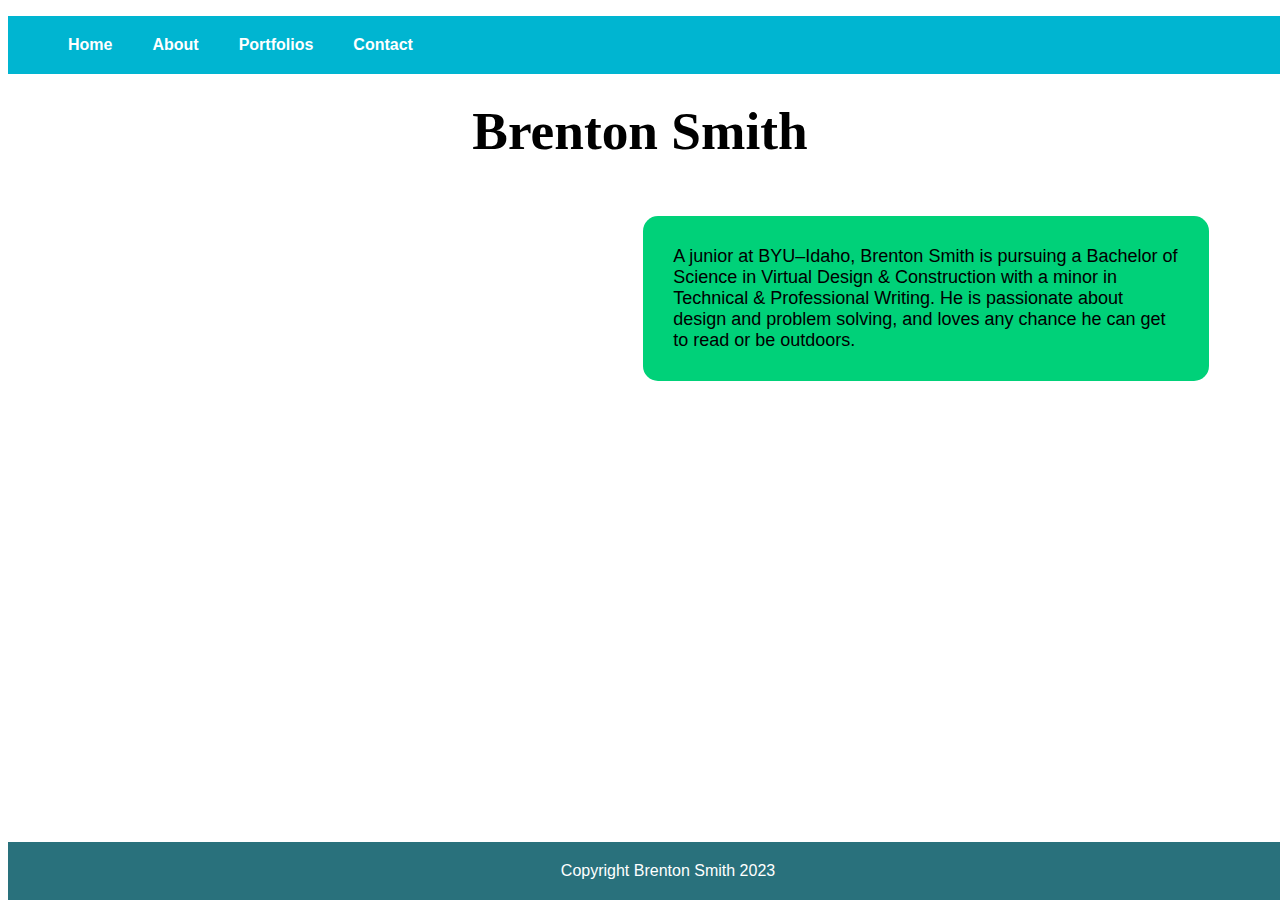
<file: index.html>
<!doctype html>
<html>
<head>
<meta charset="utf-8">
<title>index</title>
<link href="styles.css" rel="stylesheet" type="text/css">
</head>

<body>
	
	<nav>
		<ul class="navlist">
			<li class="navlistitem"><a href="index.html">Home</a></li>
			<li class="navlistitem"><a href="about.html">About</a></li>
			<li class="navlistitem"><a href="portfolios.html">Portfolios</a></li>
			<li class="navlistitem"><a href="contact.html">Contact</a></li>
		</ul>
	</nav>
	
	<h1 class="title">Brenton Smith</h1>
	
	
	
	<p class="blurb">A junior at BYU–Idaho, Brenton Smith is pursuing a Bachelor of Science in Virtual Design & Construction with a minor in Technical & Professional Writing. He is passionate about design and problem solving, and loves any chance he can get to read or be outdoors.</p>
	
	<iframe width="560" height="315" src="https://www.youtube.com/embed/8-nziuFGmw8?si=j9K021kPUbaOk3w9" title="YouTube video player" frameborder="0" allow="accelerometer; autoplay; clipboard-write; encrypted-media; gyroscope; picture-in-picture; web-share" allowfullscreen></iframe>
	
	<footer>Copyright Brenton Smith 2023</footer>
	
	
</body>
</html>
</file>
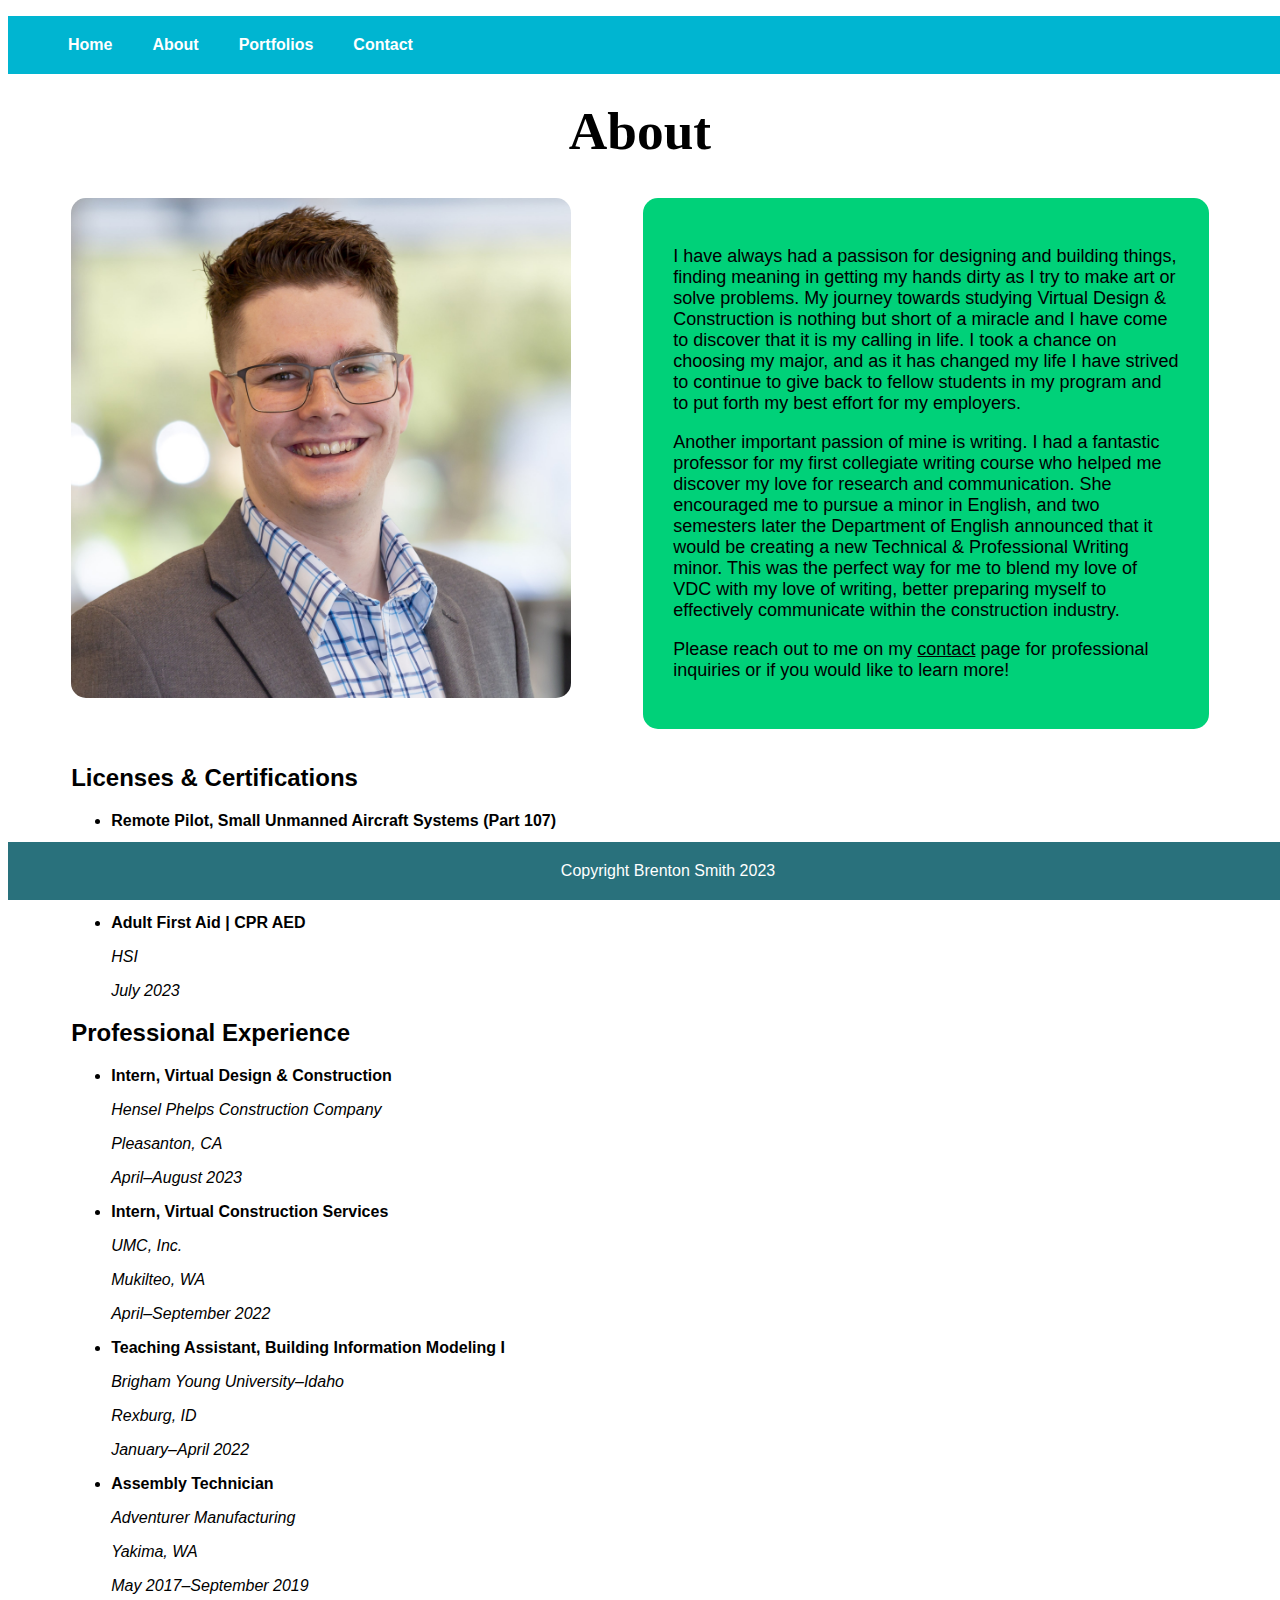
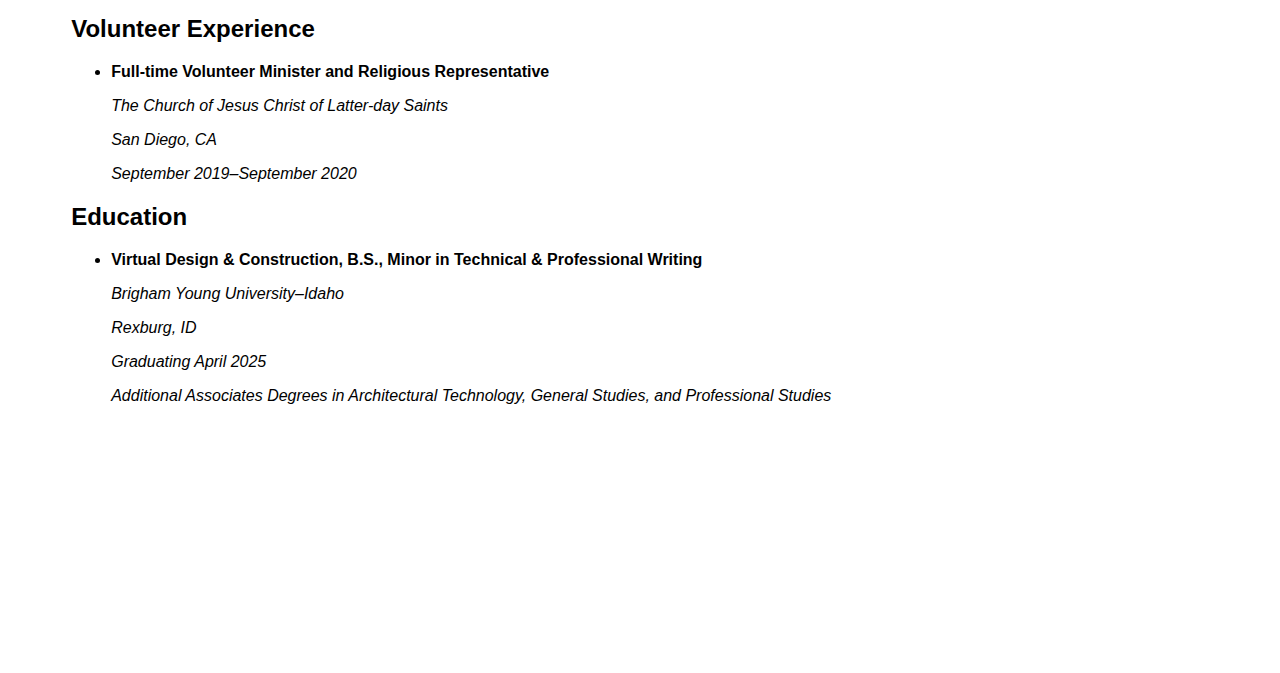
<file: about.html>
<!doctype html>
<html>
<head>
<meta charset="utf-8">
<title>index</title>
<link href="styles.css" rel="stylesheet" type="text/css">
</head>

<body>
	
	<nav>
		<ul class="navlist">
			<li class="navlistitem"><a href="index.html">Home</a></li>
			<li class="navlistitem"><a href="about.html">About</a></li>
			<li class="navlistitem"><a href="portfolios.html">Portfolios</a></li>
			<li class="navlistitem"><a href="contact.html">Contact</a></li>
		</ul>
	</nav>
	
	<h1 class="title">About</h1>
	
	
	
	
	
	<img class="headshot" src="images/Smith, Brenton_2023_cropped.jpg" width="500" alt=""/>
	
	<section class="blurb">
		<p>I have always had a passison for designing and building things, finding meaning in getting my hands dirty as I try to make art or solve problems. My journey towards studying Virtual Design & Construction is nothing but short of a miracle and I have come to discover that it is my calling in life. I took a chance on choosing my major, and as it has changed my life I have strived to continue to give back to fellow students in my program and to put forth my best effort for my employers.</p>
		<p>Another important passion of mine is writing. I had a fantastic professor for my first collegiate writing course who helped me discover my love for research and communication. She encouraged me to pursue a minor in English, and two semesters later the Department of English announced that it would be creating a new Technical & Professional Writing minor. This was the perfect way for me to blend my love of VDC with my love of writing, better preparing myself to effectively communicate within the construction industry.</p>
		<p>Please reach out to me on my <a href="contact.html" class="bodylink">contact</a> page for professional inquiries or if you would like to learn more!</p>
	</section>
	
	<section class="resume">
		
		<h2>Licenses & Certifications</h2>
			<ul>
				<li><p class="boldresume">Remote Pilot, Small Unmanned Aircraft Systems (Part 107)</p>
					<p class="italicresume">Federal Aviation Administration</p>
					<p class="italicresume">August 2023</p>
				</li>
				<li><p class="boldresume">Adult First Aid | CPR AED</p>
					<p class="italicresume">HSI</p>
					<p class="italicresume">July 2023</p>
				</li>
			</ul>
	
		<h2>Professional Experience</h2>
			<ul>
				<li><p class="boldresume">Intern, Virtual Design & Construction</p>
					<p class="italicresume">Hensel Phelps Construction Company</p>
					<p class="italicresume">Pleasanton, CA</p>
					<p class="italicresume">April–August 2023</p>
				</li>
				<li><p class="boldresume">Intern, Virtual Construction Services</p>
					<p class="italicresume">UMC, Inc.</p>
					<p class="italicresume">Mukilteo, WA</p>
					<p class="italicresume">April–September 2022</p>
				</li>
				<li><p class="boldresume">Teaching Assistant, Building Information Modeling I</p>
					<p class="italicresume">Brigham Young University–Idaho</p>
					<p class="italicresume">Rexburg, ID</p>
					<p class="italicresume">January–April 2022</p>
				</li>
				<li><p class="boldresume">Assembly Technician</p>
					<p class="italicresume">Adventurer Manufacturing</p>
					<p class="italicresume">Yakima, WA</p>
					<p class="italicresume">May 2017–September 2019</p>
				</li>
			</ul>
		<h2>Volunteer Experience</h2>
			<ul>
				<li><p class="boldresume">Full-time Volunteer Minister and Religious Representative</p>
					<p class="italicresume">The Church of Jesus Christ of Latter-day Saints</p>
					<p class="italicresume">San Diego, CA</p>
					<p class="italicresume">September 2019–September 2020</p>
				</li>
			</ul>	
		<h2>Education</h2>
		<ul>
				<li><p class="boldresume">Virtual Design & Construction, B.S., Minor in Technical & Professional Writing</p>
					<p class="italicresume">Brigham Young University–Idaho</p>
					<p class="italicresume">Rexburg, ID</p>
					<p class="italicresume">Graduating April 2025</p>
					<p class="italicresume">Additional Associates Degrees in Architectural Technology, General Studies, and Professional Studies</p>
				</li>
			</ul>	
	
	</section>

<p class="spacer"></p>
	
<footer>Copyright Brenton Smith 2023</footer>
	
	
</body>
</html>
</file>
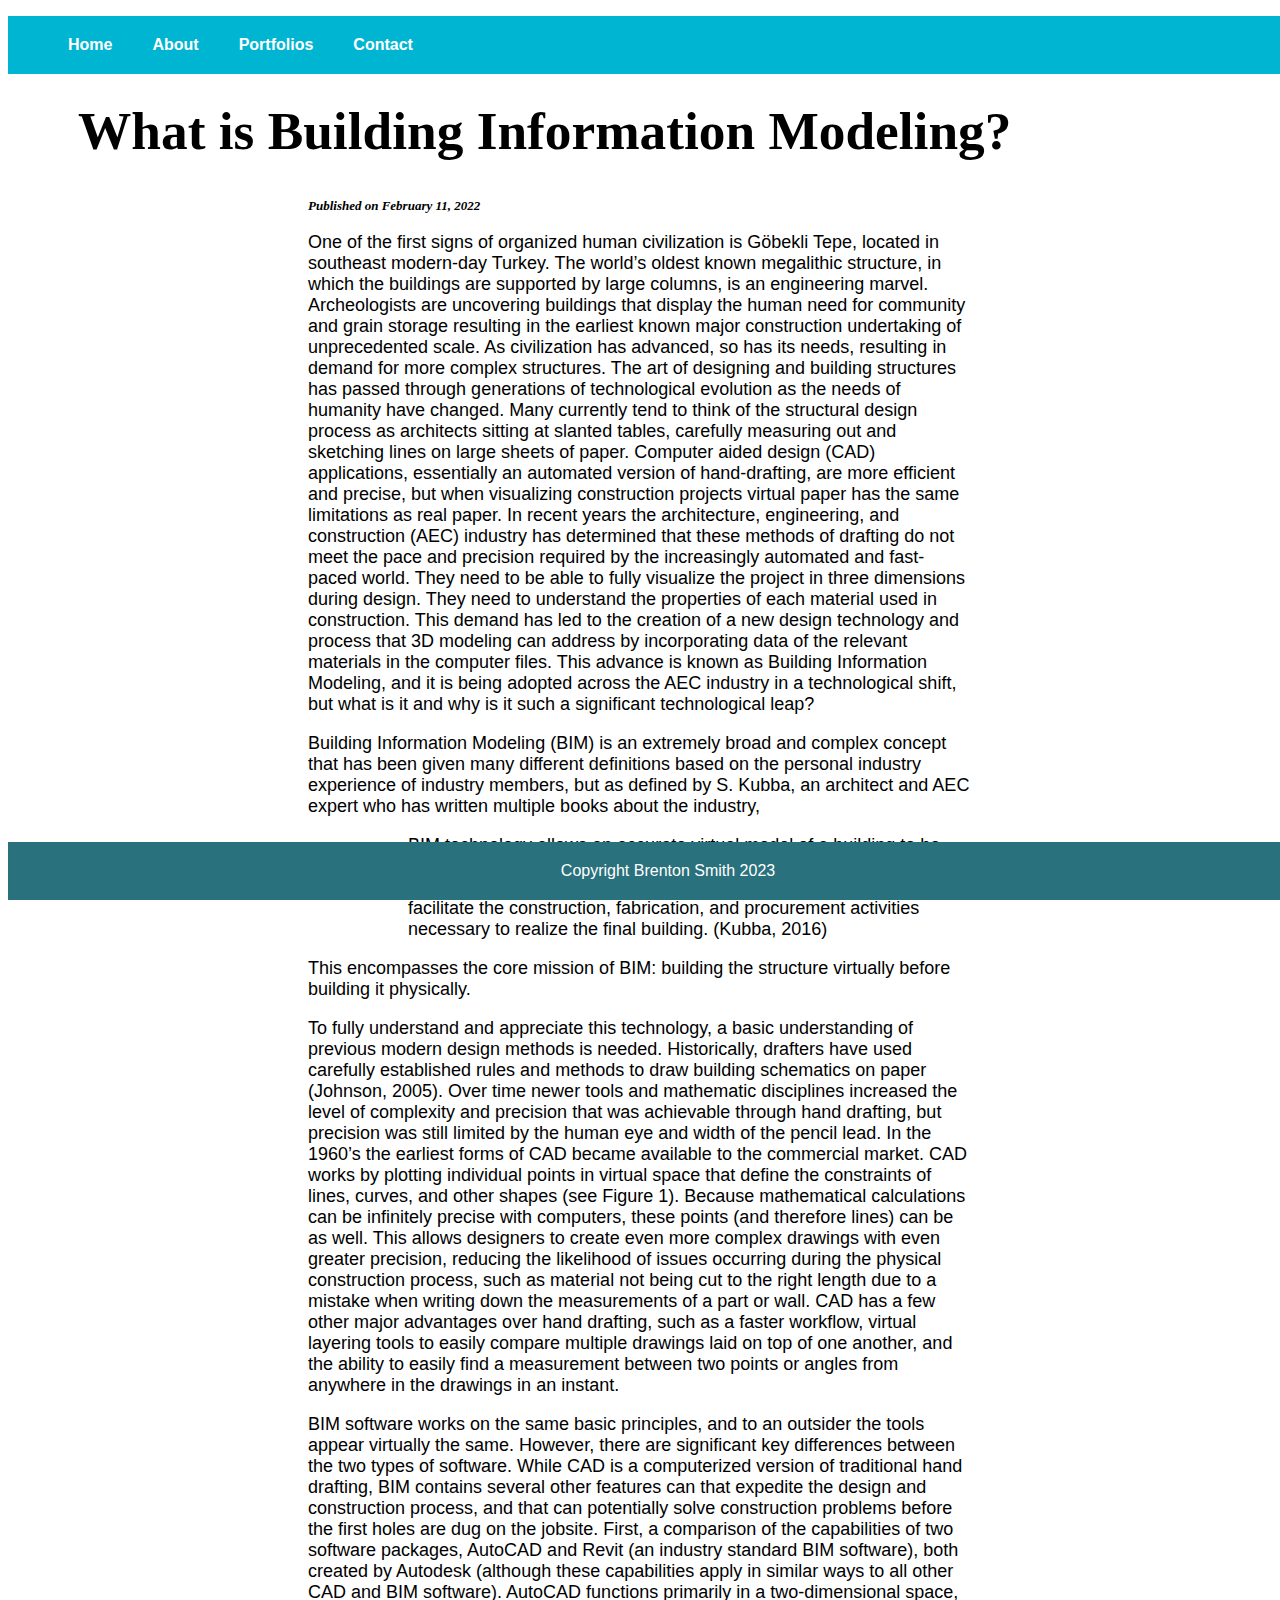
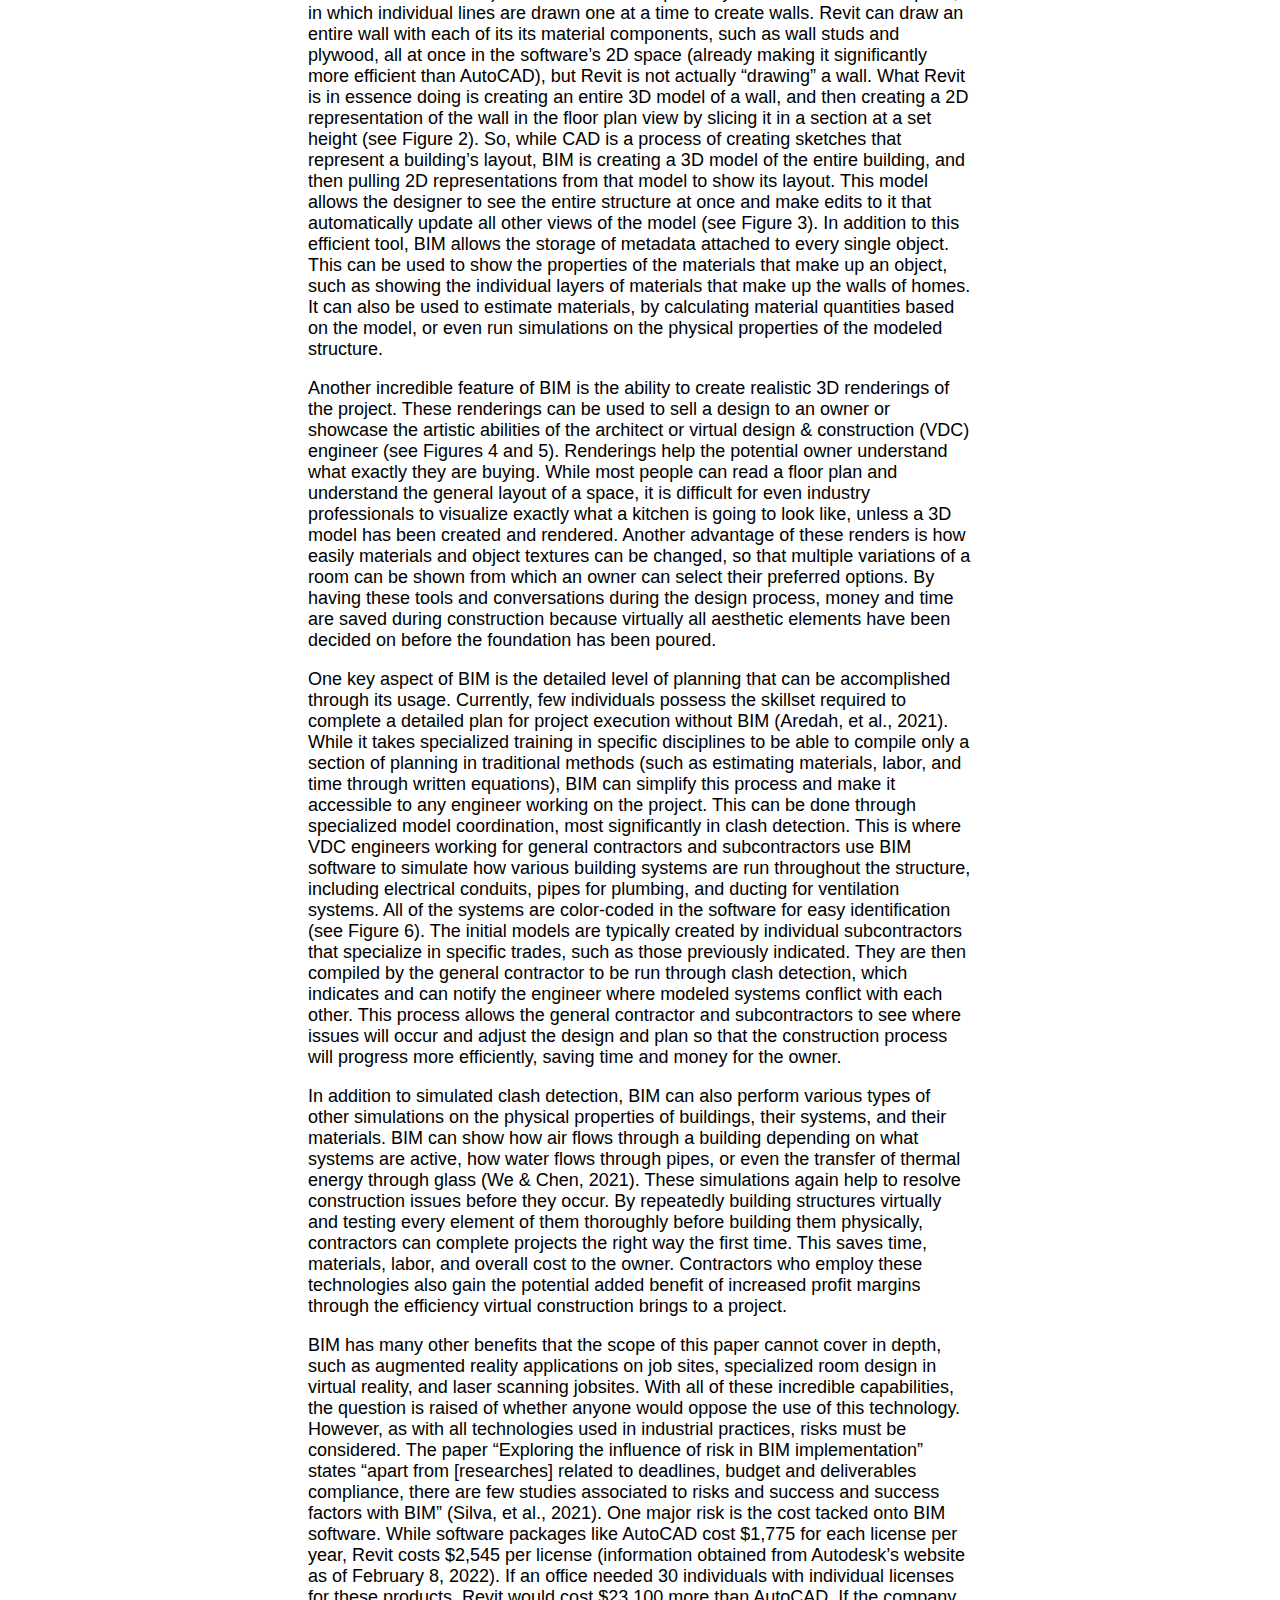
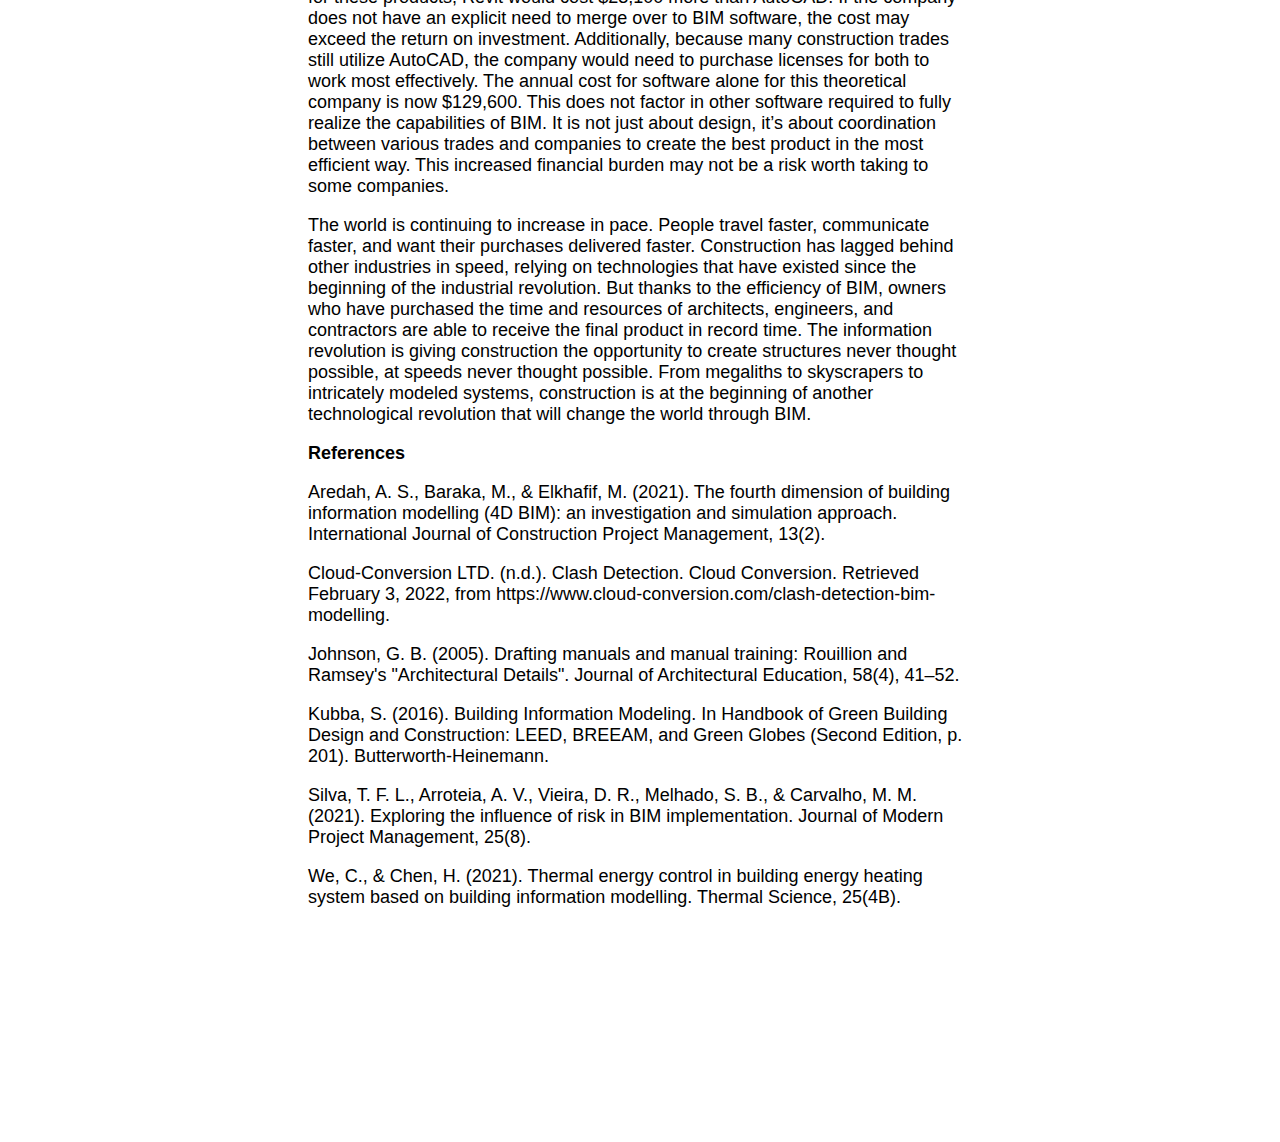
<file: essaybim.html>
<!doctype html>
<html>
<head>
<meta charset="utf-8">
<title>index</title>
<link href="styles.css" rel="stylesheet" type="text/css">
</head>

<body>
	
	<nav>
		<ul class="navlist">
			<li class="navlistitem"><a href="index.html">Home</a></li>
			<li class="navlistitem"><a href="about.html">About</a></li>
			<li class="navlistitem"><a href="portfolios.html">Portfolios</a></li>
			<li class="navlistitem"><a href="contact.html">Contact</a></li>
		</ul>
	</nav>
	
	<h1 class="essaytitle">What is Building Information Modeling?</h1>
	
	<h4 class="published">Published on February 11, 2022</h4>
	
	<section class="essaybody">
		
		<p>One of the first signs of organized human civilization is Göbekli Tepe, located in southeast modern-day Turkey. The world’s oldest known megalithic structure, in which the buildings are supported by large columns, is an engineering marvel. Archeologists are uncovering buildings that display the human need for community and grain storage resulting in the earliest known major construction undertaking of unprecedented scale. As civilization has advanced, so has its needs, resulting in demand for more complex structures. The art of designing and building structures has passed through generations of technological evolution as the needs of humanity have changed. Many currently tend to think of the structural design process as architects sitting at slanted tables, carefully measuring out and sketching lines on large sheets of paper. Computer aided design (CAD) applications, essentially an automated version of hand-drafting, are more efficient and precise, but when visualizing construction projects virtual paper has the same limitations as real paper. In recent years the architecture, engineering, and construction (AEC) industry has determined that these methods of drafting do not meet the pace and precision required by the increasingly automated and fast-paced world. They need to be able to fully visualize the project in three dimensions during design. They need to understand the properties of each material used in construction. This demand has led to the creation of a new design technology and process that 3D modeling can address by incorporating data of the relevant materials in the computer files. This advance is known as Building Information Modeling, and it is being adopted across the AEC industry in a technological shift, but what is it and why is it such a significant technological leap?</p>
		
		<p>Building Information Modeling (BIM) is an extremely broad and complex concept that has been given many different definitions based on the personal industry experience of industry members, but as defined by S. Kubba, an architect and AEC expert who has written multiple books about the industry,</p>
		
		<p class="essayblockquote">BIM technology allows an accurate virtual model of a building to be constructed digitally. Completed computer-generated models contain accurate and well-defined geometry and pertinent data required to facilitate the construction, fabrication, and procurement activities necessary to realize the final building. (Kubba, 2016)</p>
		
		<p>This encompasses the core mission of BIM: building the structure virtually before building it physically.</p>
		
		<p>To fully understand and appreciate this technology, a basic understanding of previous modern design methods is needed. Historically, drafters have used carefully established rules and methods to draw building schematics on paper (Johnson, 2005). Over time newer tools and mathematic disciplines increased the level of complexity and precision that was achievable through hand drafting, but precision was still limited by the human eye and width of the pencil lead. In the 1960’s the earliest forms of CAD became available to the commercial market. CAD works by plotting individual points in virtual space that define the constraints of lines, curves, and other shapes (see Figure 1). Because mathematical calculations can be infinitely precise with computers, these points (and therefore lines) can be as well. This allows designers to create even more complex drawings with even greater precision, reducing the likelihood of issues occurring during the physical construction process, such as material not being cut to the right length due to a mistake when writing down the measurements of a part or wall. CAD has a few other major advantages over hand drafting, such as a faster workflow, virtual layering tools to easily compare multiple drawings laid on top of one another, and the ability to easily find a measurement between two points or angles from anywhere in the drawings in an instant.</p>
		
		<p>BIM software works on the same basic principles, and to an outsider the tools appear virtually the same. However, there are significant key differences between the two types of software. While CAD is a computerized version of traditional hand drafting, BIM contains several other features can that expedite the design and construction process, and that can potentially solve construction problems before the first holes are dug on the jobsite. First, a comparison of the capabilities of two software packages, AutoCAD and Revit (an industry standard BIM software), both created by Autodesk (although these capabilities apply in similar ways to all other CAD and BIM software). AutoCAD functions primarily in a two-dimensional space, in which individual lines are drawn one at a time to create walls. Revit can draw an entire wall with each of its its material components, such as wall studs and plywood, all at once in the software’s 2D space (already making it significantly more efficient than AutoCAD), but Revit is not actually “drawing” a wall. What Revit is in essence doing is creating an entire 3D model of a wall, and then creating a 2D representation of the wall in the floor plan view by slicing it in a section at a set height (see Figure 2). So, while CAD is a process of creating sketches that represent a building’s layout, BIM is creating a 3D model of the entire building, and then pulling 2D representations from that model to show its layout. This model allows the designer to see the entire structure at once and make edits to it that automatically update all other views of the model (see Figure 3). In addition to this efficient tool, BIM allows the storage of metadata attached to every single object. This can be used to show the properties of the materials that make up an object, such as showing the individual layers of materials that make up the walls of homes. It can also be used to estimate materials, by calculating material quantities based on the model, or even run simulations on the physical properties of the modeled structure. </p>
		
		<p>Another incredible feature of BIM is the ability to create realistic 3D renderings of the project. These renderings can be used to sell a design to an owner or showcase the artistic abilities of the architect or virtual design & construction (VDC) engineer (see Figures 4 and 5). Renderings help the potential owner understand what exactly they are buying. While most people can read a floor plan and understand the general layout of a space, it is difficult for even industry professionals to visualize exactly what a kitchen is going to look like, unless a 3D model has been created and rendered. Another advantage of these renders is how easily materials and object textures can be changed, so that multiple variations of a room can be shown from which an owner can select their preferred options. By having these tools and conversations during the design process, money and time are saved during construction because virtually all aesthetic elements have been decided on before the foundation has been poured.</p>
		
		<p>One key aspect of BIM is the detailed level of planning that can be accomplished through its usage. Currently, few individuals possess the skillset required to complete a detailed plan for project execution without BIM (Aredah, et al., 2021). While it takes specialized training in specific disciplines to be able to compile only a section of planning in traditional methods (such as estimating materials, labor, and time through written equations), BIM can simplify this process and make it accessible to any engineer working on the project. This can be done through specialized model coordination, most significantly in clash detection. This is where VDC engineers working for general contractors and subcontractors use BIM software to simulate how various building systems are run throughout the structure, including electrical conduits, pipes for plumbing, and ducting for ventilation systems. All of the systems are color-coded in the software for easy identification (see Figure 6). The initial models are typically created by individual subcontractors that specialize in specific trades, such as those previously indicated. They are then compiled by the general contractor to be run through clash detection, which indicates and can notify the engineer where modeled systems conflict with each other. This process allows the general contractor and subcontractors to see where issues will occur and adjust the design and plan so that the construction process will progress more efficiently, saving time and money for the owner. </p>
		
		<p>In addition to simulated clash detection, BIM can also perform various types of other simulations on the physical properties of buildings, their systems, and their materials. BIM can show how air flows through a building depending on what systems are active, how water flows through pipes, or even the transfer of thermal energy through glass (We & Chen, 2021). These simulations again help to resolve construction issues before they occur. By repeatedly building structures virtually and testing every element of them thoroughly before building them physically, contractors can complete projects the right way the first time. This saves time, materials, labor, and overall cost to the owner. Contractors who employ these technologies also gain the potential added benefit of increased profit margins through the efficiency virtual construction brings to a project.</p>
		
		<p>BIM has many other benefits that the scope of this paper cannot cover in depth, such as augmented reality applications on job sites, specialized room design in virtual reality, and laser scanning jobsites. With all of these incredible capabilities, the question is raised of whether anyone would oppose the use of this technology. However, as with all technologies used in industrial practices, risks must be considered. The paper “Exploring the influence of risk in BIM implementation” states “apart from [researches] related to deadlines, budget and deliverables compliance, there are few studies associated to risks and success and success factors with BIM” (Silva, et al., 2021). One major risk is the cost tacked onto BIM software. While software packages like AutoCAD cost $1,775 for each license per year, Revit costs $2,545 per license (information obtained from Autodesk’s website as of February 8, 2022). If an office needed 30 individuals with individual licenses for these products, Revit would cost $23,100 more than AutoCAD. If the company does not have an explicit need to merge over to BIM software, the cost may exceed the return on investment. Additionally, because many construction trades still utilize AutoCAD, the company would need to purchase licenses for both to work most effectively. The annual cost for software alone for this theoretical company is now $129,600. This does not factor in other software required to fully realize the capabilities of BIM. It is not just about design, it’s about coordination between various trades and companies to create the best product in the most efficient way. This increased financial burden may not be a risk worth taking to some companies.</p>
		
		<p>The world is continuing to increase in pace. People travel faster, communicate faster, and want their purchases delivered faster. Construction has lagged behind other industries in speed, relying on technologies that have existed since the beginning of the industrial revolution. But thanks to the efficiency of BIM, owners who have purchased the time and resources of architects, engineers, and contractors are able to receive the final product in record time. The information revolution is giving construction the opportunity to create structures never thought possible, at speeds never thought possible. From megaliths to skyscrapers to intricately modeled systems, construction is at the beginning of another technological revolution that will change the world through BIM.</p>
				
		<p class="essayheading">References</p>
		
		<p>Aredah, A. S., Baraka, M., & Elkhafif, M. (2021). The fourth dimension of building information modelling (4D BIM): an investigation and simulation approach. International Journal of Construction Project Management, 13(2). </p>
		<p>Cloud-Conversion LTD. (n.d.). Clash Detection. Cloud Conversion. Retrieved February 3, 2022, from https://www.cloud-conversion.com/clash-detection-bim-modelling. </p>
		<p>Johnson, G. B. (2005). Drafting manuals and manual training: Rouillion and Ramsey's "Architectural Details". Journal of Architectural Education, 58(4), 41–52. </p>
		<p>Kubba, S. (2016). Building Information Modeling. In Handbook of Green Building Design and Construction: LEED, BREEAM, and Green Globes (Second Edition, p. 201). Butterworth-Heinemann. </p>
		<p>Silva, T. F. L., Arroteia, A. V., Vieira, D. R., Melhado, S. B., & Carvalho, M. M. (2021). Exploring the influence of risk in BIM implementation. Journal of Modern Project Management, 25(8). </p>
		<p>We, C., & Chen, H. (2021). Thermal energy control in building energy heating system based on building information modelling. Thermal Science, 25(4B).</p>
		
		
	
	</section>
	
	<p class="spacer"></p>
	
	<footer>Copyright Brenton Smith 2023</footer>
	
	
</body>
</html>
</file>
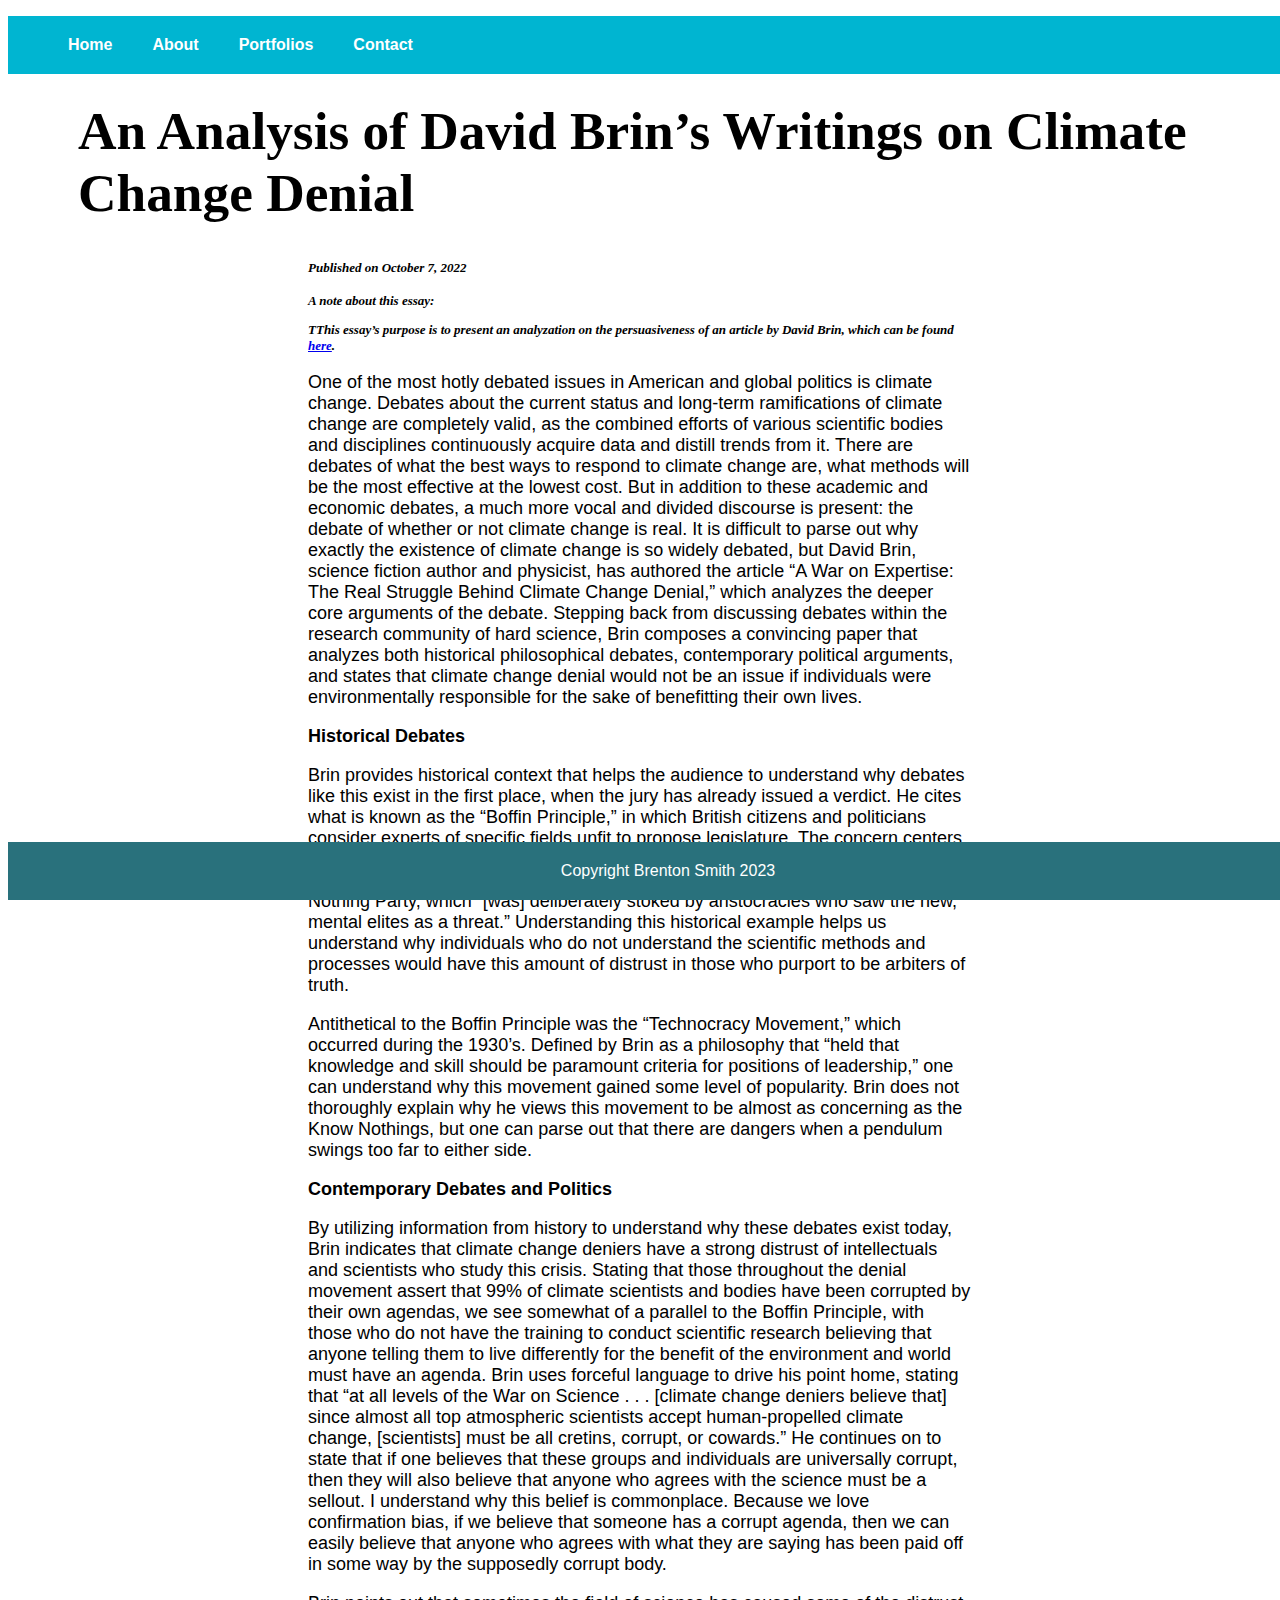
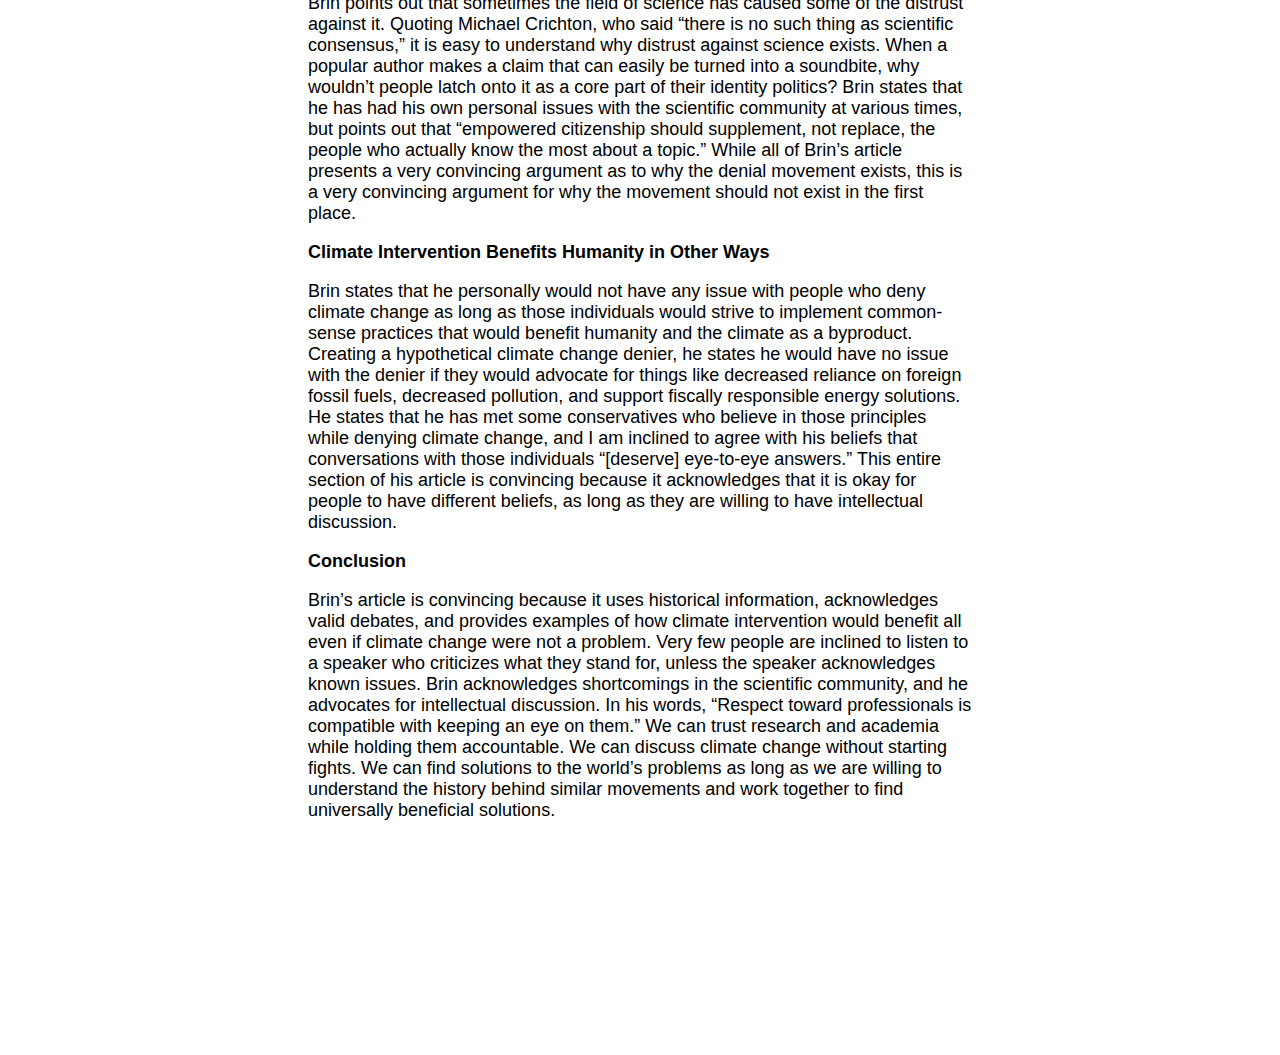
<file: essayclimatechangedenial.html>
<!doctype html>
<html>
<head>
<meta charset="utf-8">
<title>index</title>
<link href="styles.css" rel="stylesheet" type="text/css">
</head>

<body>
	
	<nav>
		<ul class="navlist">
			<li class="navlistitem"><a href="index.html">Home</a></li>
			<li class="navlistitem"><a href="about.html">About</a></li>
			<li class="navlistitem"><a href="portfolios.html">Portfolios</a></li>
			<li class="navlistitem"><a href="contact.html">Contact</a></li>
		</ul>
	</nav>
	
	<h1 class="essaytitle">An Analysis of David Brin’s Writings on Climate Change Denial</h1>
	
	<h4 class="published">Published on October 7, 2022</h4>
	
	<h4 class="noteonessay"> <p>A note about this essay:</p><p>TThis essay’s purpose is to present an analyzation on the persuasiveness of an article by David Brin, which can be found <a href="https://www.davidbrin.com/nonfiction/waronexpertise.html">here</a>.</p></h4>
	
	<section class="essaybody">
	
		<p>One of the most hotly debated issues in American and global politics is climate change. Debates about the current status and long-term ramifications of climate change are completely valid, as the combined efforts of various scientific bodies and disciplines continuously acquire data and distill trends from it. There are debates of what the best ways to respond to climate change are, what methods will be the most effective at the lowest cost. But in addition to these academic and economic debates, a much more vocal and divided discourse is present: the debate of whether or not climate change is real. It is difficult to parse out why exactly the existence of climate change is so widely debated, but David Brin, science fiction author and physicist, has authored the article “A War on Expertise: The Real Struggle Behind Climate Change Denial,” which analyzes the deeper core arguments of the debate. Stepping back from discussing debates within the research community of hard science, Brin composes a convincing paper that analyzes both historical philosophical debates, contemporary political arguments, and states that climate change denial would not be an issue if individuals were environmentally responsible for the sake of benefitting their own lives.</p>
	
		<p class="essayheading">Historical Debates</p>
	
		<p>Brin provides historical context that helps the audience to understand why debates like this exist in the first place, when the jury has already issued a verdict. He cites what is known as the “Boffin Principle,” in which British citizens and politicians consider experts of specific fields unfit to propose legislature. The concern centers around whether or not individuals who are “intellectuals” would focus on their own agendas more than the will of the people. He references the 19th century Know Nothing Party, which “[was] deliberately stoked by aristocracies who saw the new, mental elites as a threat.” Understanding this historical example helps us understand why individuals who do not understand the scientific methods and processes would have this amount of distrust in those who purport to be arbiters of truth.</p>
		
		<p>Antithetical to the Boffin Principle was the “Technocracy Movement,” which occurred during the 1930’s. Defined by Brin as a philosophy that “held that knowledge and skill should be paramount criteria for positions of leadership,” one can understand why this movement gained some level of popularity. Brin does not thoroughly explain why he views this movement to be almost as concerning as the Know Nothings, but one can parse out that there are dangers when a pendulum swings too far to either side.</p>
		
		<p class="essayheading">Contemporary Debates and Politics</p>
		
		<p>By utilizing information from history to understand why these debates exist today, Brin indicates that climate change deniers have a strong distrust of intellectuals and scientists who study this crisis. Stating that those throughout the denial movement assert that 99% of climate scientists and bodies have been corrupted by their own agendas, we see somewhat of a parallel to the Boffin Principle, with those who do not have the training to conduct scientific research believing that anyone telling them to live differently for the benefit of the environment and world must have an agenda. Brin uses forceful language to drive his point home, stating that “at all levels of the War on Science . . . [climate change deniers believe that] since almost all top atmospheric scientists accept human-propelled climate change, [scientists] must be all cretins, corrupt, or cowards.” He continues on to state that if one believes that these groups and individuals are universally corrupt, then they will also believe that anyone who agrees with the science must be a sellout. I understand why this belief is commonplace. Because we love confirmation bias, if we believe that someone has a corrupt agenda, then we can easily believe that anyone who agrees with what they are saying has been paid off in some way by the supposedly corrupt body.</p>
		
		<p>Brin points out that sometimes the field of science has caused some of the distrust against it. Quoting Michael Crichton, who said “there is no such thing as scientific consensus,” it is easy to understand why distrust against science exists. When a popular author makes a claim that can easily be turned into a soundbite, why wouldn’t people latch onto it as a core part of their identity politics? Brin states that he has had his own personal issues with the scientific community at various times, but points out that “empowered citizenship should supplement, not replace, the people who actually know the most about a topic.” While all of Brin’s article presents a very convincing argument as to why the denial movement exists, this is a very convincing argument for why the movement should not exist in the first place.</p>

		<p class="essayheading">Climate Intervention Benefits Humanity in Other Ways</p>
		
		<p>Brin states that he personally would not have any issue with people who deny climate change as long as those individuals would strive to implement common-sense practices that would benefit humanity and the climate as a byproduct. Creating a hypothetical climate change denier, he states he would have no issue with the denier if they would advocate for things like decreased reliance on foreign fossil fuels, decreased pollution, and support fiscally responsible energy solutions. He states that he has met some conservatives who believe in those principles while denying climate change, and I am inclined to agree with his beliefs that conversations with those individuals “[deserve] eye-to-eye answers.” This entire section of his article is convincing because it acknowledges that it is okay for people to have different beliefs, as long as they are willing to have intellectual discussion.</p>
		
		<p class="essayheading">Conclusion</p>
		
		<p>Brin’s article is convincing because it uses historical information, acknowledges valid debates, and provides examples of how climate intervention would benefit all even if climate change were not a problem. Very few people are inclined to listen to a speaker who criticizes what they stand for, unless the speaker acknowledges known issues. Brin acknowledges shortcomings in the scientific community, and he advocates for intellectual discussion. In his words, “Respect toward professionals is compatible with keeping an eye on them.” We can trust research and academia while holding them accountable. We can discuss climate change without starting fights. We can find solutions to the world’s problems as long as we are willing to understand the history behind similar movements and work together to find universally beneficial solutions.</p>
			
	</section>
	
	<p class="spacer"></p>
	
	<footer>Copyright Brenton Smith 2023</footer>
	
	
</body>
</html>
</file>
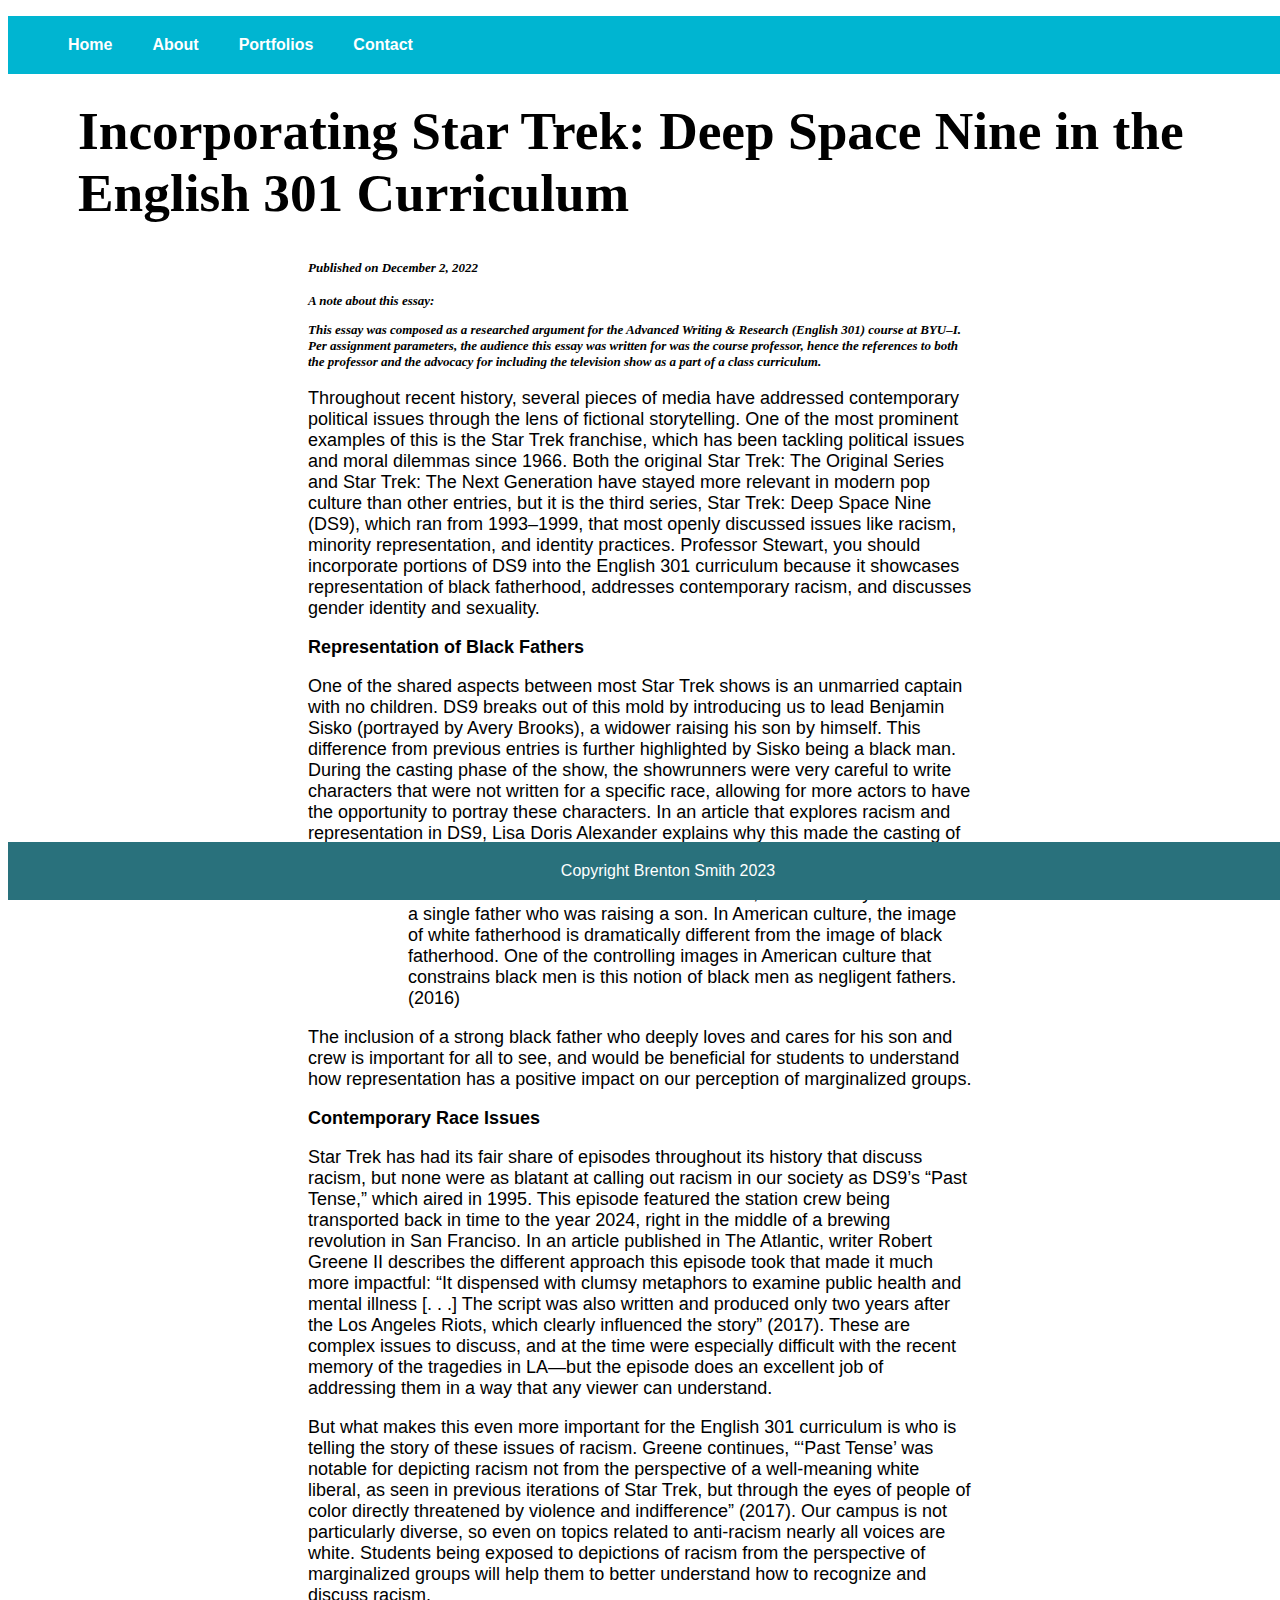
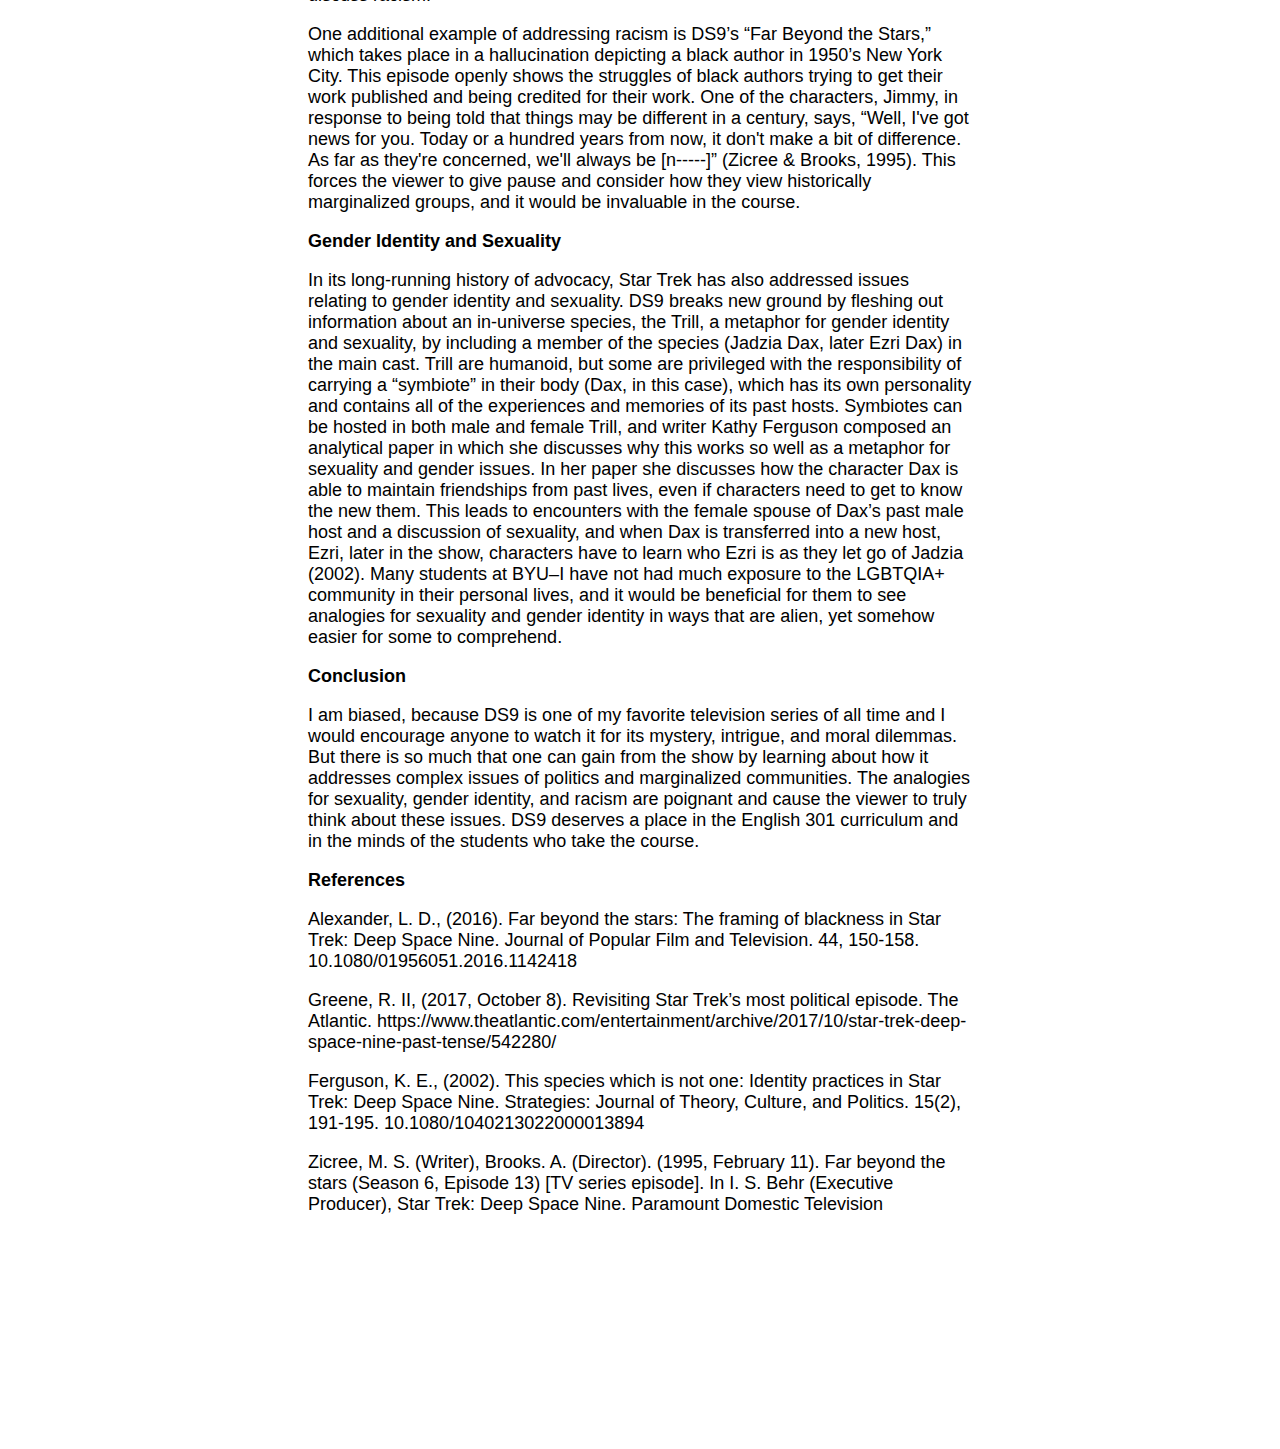
<file: essayds9.html>
<!doctype html>
<html>
<head>
<meta charset="utf-8">
<title>index</title>
<link href="styles.css" rel="stylesheet" type="text/css">
</head>

<body>
	
	<nav>
		<ul class="navlist">
			<li class="navlistitem"><a href="index.html">Home</a></li>
			<li class="navlistitem"><a href="about.html">About</a></li>
			<li class="navlistitem"><a href="portfolios.html">Portfolios</a></li>
			<li class="navlistitem"><a href="contact.html">Contact</a></li>
		</ul>
	</nav>
	
	<h1 class="essaytitle">Incorporating Star Trek: Deep Space Nine in the English 301 Curriculum</h1>
	
	<h4 class="published">Published on December 2, 2022</h4>
	
	<h4 class="noteonessay"> <p>A note about this essay:</p><p>This essay was composed as a researched argument for the Advanced Writing & Research (English 301) course at BYU–I. Per assignment parameters, the audience this essay was written for was the course professor, hence the references to both the professor and the advocacy for including the television show as a part of a class curriculum.</p></h4>
	
	<section class="essaybody">
	
		<p>Throughout recent history, several pieces of media have addressed contemporary political issues through the lens of fictional storytelling. One of the most prominent examples of this is the Star Trek franchise, which has been tackling political issues and moral dilemmas since 1966. Both the original Star Trek: The Original Series and Star Trek: The Next Generation have stayed more relevant in modern pop culture than other entries, but it is the third series, Star Trek: Deep Space Nine (DS9), which ran from 1993–1999, that most openly discussed issues like racism, minority representation, and identity practices. Professor Stewart, you should incorporate portions of DS9 into the English 301 curriculum because it showcases representation of black fatherhood, addresses contemporary racism, and discusses gender identity and sexuality.</p>
	
		<p class="essayheading">Representation of Black Fathers</p>
	
		<p>One of the shared aspects between most Star Trek shows is an unmarried captain with no children. DS9 breaks out of this mold by introducing us to lead Benjamin Sisko (portrayed by Avery Brooks), a widower raising his son by himself. This difference from previous entries is further highlighted by Sisko being a black man. During the casting phase of the show, the showrunners were very careful to write characters that were not written for a specific race, allowing for more actors to have the opportunity to portray these characters. In an article that explores racism and representation in DS9, Lisa Doris Alexander explains why this made the casting of Brooks as Sisko so significant: </p>
		
		<p class="essayblockquote">While Sisko was not written as a black man, he was always written as a single father who was raising a son. In American culture, the image of white fatherhood is dramatically different from the image of black fatherhood. One of the controlling images in American culture that constrains black men is this notion of black men as negligent fathers. (2016)</p>
		
		<p>The inclusion of a strong black father who deeply loves and cares for his son and crew is important for all to see, and would be beneficial for students to understand how representation has a positive impact on our perception of marginalized groups.</p>
		
		<p class="essayheading">Contemporary Race Issues</p>
		
		<p>Star Trek has had its fair share of episodes throughout its history that discuss racism, but none were as blatant at calling out racism in our society as DS9’s “Past Tense,” which aired in 1995. This episode featured the station crew being transported back in time to the year 2024, right in the middle of a brewing revolution in San Franciso. In an article published in The Atlantic, writer Robert Greene II describes the different approach this episode took that made it much more impactful: “It dispensed with clumsy metaphors to examine public health and mental illness [. . .] The script was also written and produced only two years after the Los Angeles Riots, which clearly influenced the story” (2017). These are complex issues to discuss, and at the time were especially difficult with the recent memory of the tragedies in LA—but the episode does an excellent job of addressing them in a way that any viewer can understand.</p>
		
		<p>But what makes this even more important for the English 301 curriculum is who is telling the story of these issues of racism. Greene continues, “‘Past Tense’ was notable for depicting racism not from the perspective of a well-meaning white liberal, as seen in previous iterations of Star Trek, but through the eyes of people of color directly threatened by violence and indifference” (2017). Our campus is not particularly diverse, so even on topics related to anti-racism nearly all voices are white. Students being exposed to depictions of racism from the perspective of marginalized groups will help them to better understand how to recognize and discuss racism.</p>
		
		<p>One additional example of addressing racism is DS9’s “Far Beyond the Stars,” which takes place in a hallucination depicting a black author in 1950’s New York City. This episode openly shows the struggles of black authors trying to get their work published and being credited for their work. One of the characters, Jimmy, in response to being told that things may be different in a century, says, “Well, I've got news for you. Today or a hundred years from now, it don't make a bit of difference. As far as they're concerned, we'll always be [n-----]” (Zicree & Brooks, 1995). This forces the viewer to give pause and consider how they view historically marginalized groups, and it would be invaluable in the course.</p>
		
		<p class="essayheading">Gender Identity and Sexuality</p>
		
		<p>In its long-running history of advocacy, Star Trek has also addressed issues relating to gender identity and sexuality. DS9 breaks new ground by fleshing out information about an in-universe species, the Trill, a metaphor for gender identity and sexuality, by including a member of the species (Jadzia Dax, later Ezri Dax) in the main cast. Trill are humanoid, but some are privileged with the responsibility of carrying a “symbiote” in their body (Dax, in this case), which has its own personality and contains all of the experiences and memories of its past hosts. Symbiotes can be hosted in both male and female Trill, and writer Kathy Ferguson composed an analytical paper in which she discusses why this works so well as a metaphor for sexuality and gender issues. In her paper she discusses how the character Dax is able to maintain friendships from past lives, even if characters need to get to know the new them. This leads to encounters with the female spouse of Dax’s past male host and a discussion of sexuality, and when Dax is transferred into a new host, Ezri, later in the show, characters have to learn who Ezri is as they let go of Jadzia (2002). Many students at BYU–I have not had much exposure to the LGBTQIA+ community in their personal lives, and it would be beneficial for them to see analogies for sexuality and gender identity in ways that are alien, yet somehow easier for some to comprehend.</p>
		
		<p class="essayheading">Conclusion</p>
		
		<p>I am biased, because DS9 is one of my favorite television series of all time and I would encourage anyone to watch it for its mystery, intrigue, and moral dilemmas. But there is so much that one can gain from the show by learning about how it addresses complex issues of politics and marginalized communities. The analogies for sexuality, gender identity, and racism are poignant and cause the viewer to truly think about these issues. DS9 deserves a place in the English 301 curriculum and in the minds of the students who take the course.</p>
		
		<p class="essayheading">References</p>
		
		<p>Alexander, L. D., (2016). Far beyond the stars: The framing of blackness in Star Trek: Deep Space Nine. Journal of Popular Film and Television. 44, 150-158. 10.1080/01956051.2016.1142418</p>
		<p>Greene, R. II, (2017, October 8). Revisiting Star Trek’s most political episode. The Atlantic. https://www.theatlantic.com/entertainment/archive/2017/10/star-trek-deep-space-nine-past-tense/542280/</p>
		<p>Ferguson, K. E., (2002). This species which is not one: Identity practices in Star Trek: Deep Space Nine. Strategies: Journal of Theory, Culture, and Politics. 15(2), 191-195. 10.1080/1040213022000013894</p>
		<p>Zicree, M. S. (Writer), Brooks. A. (Director). (1995, February 11). Far beyond the stars (Season 6, Episode 13) [TV series episode]. In I. S. Behr (Executive Producer), Star Trek: Deep Space Nine. Paramount Domestic Television</p>
	
	</section>
	
	<p class="spacer"></p>
	
	<footer>Copyright Brenton Smith 2023</footer>
	
	
</body>
</html>
</file>
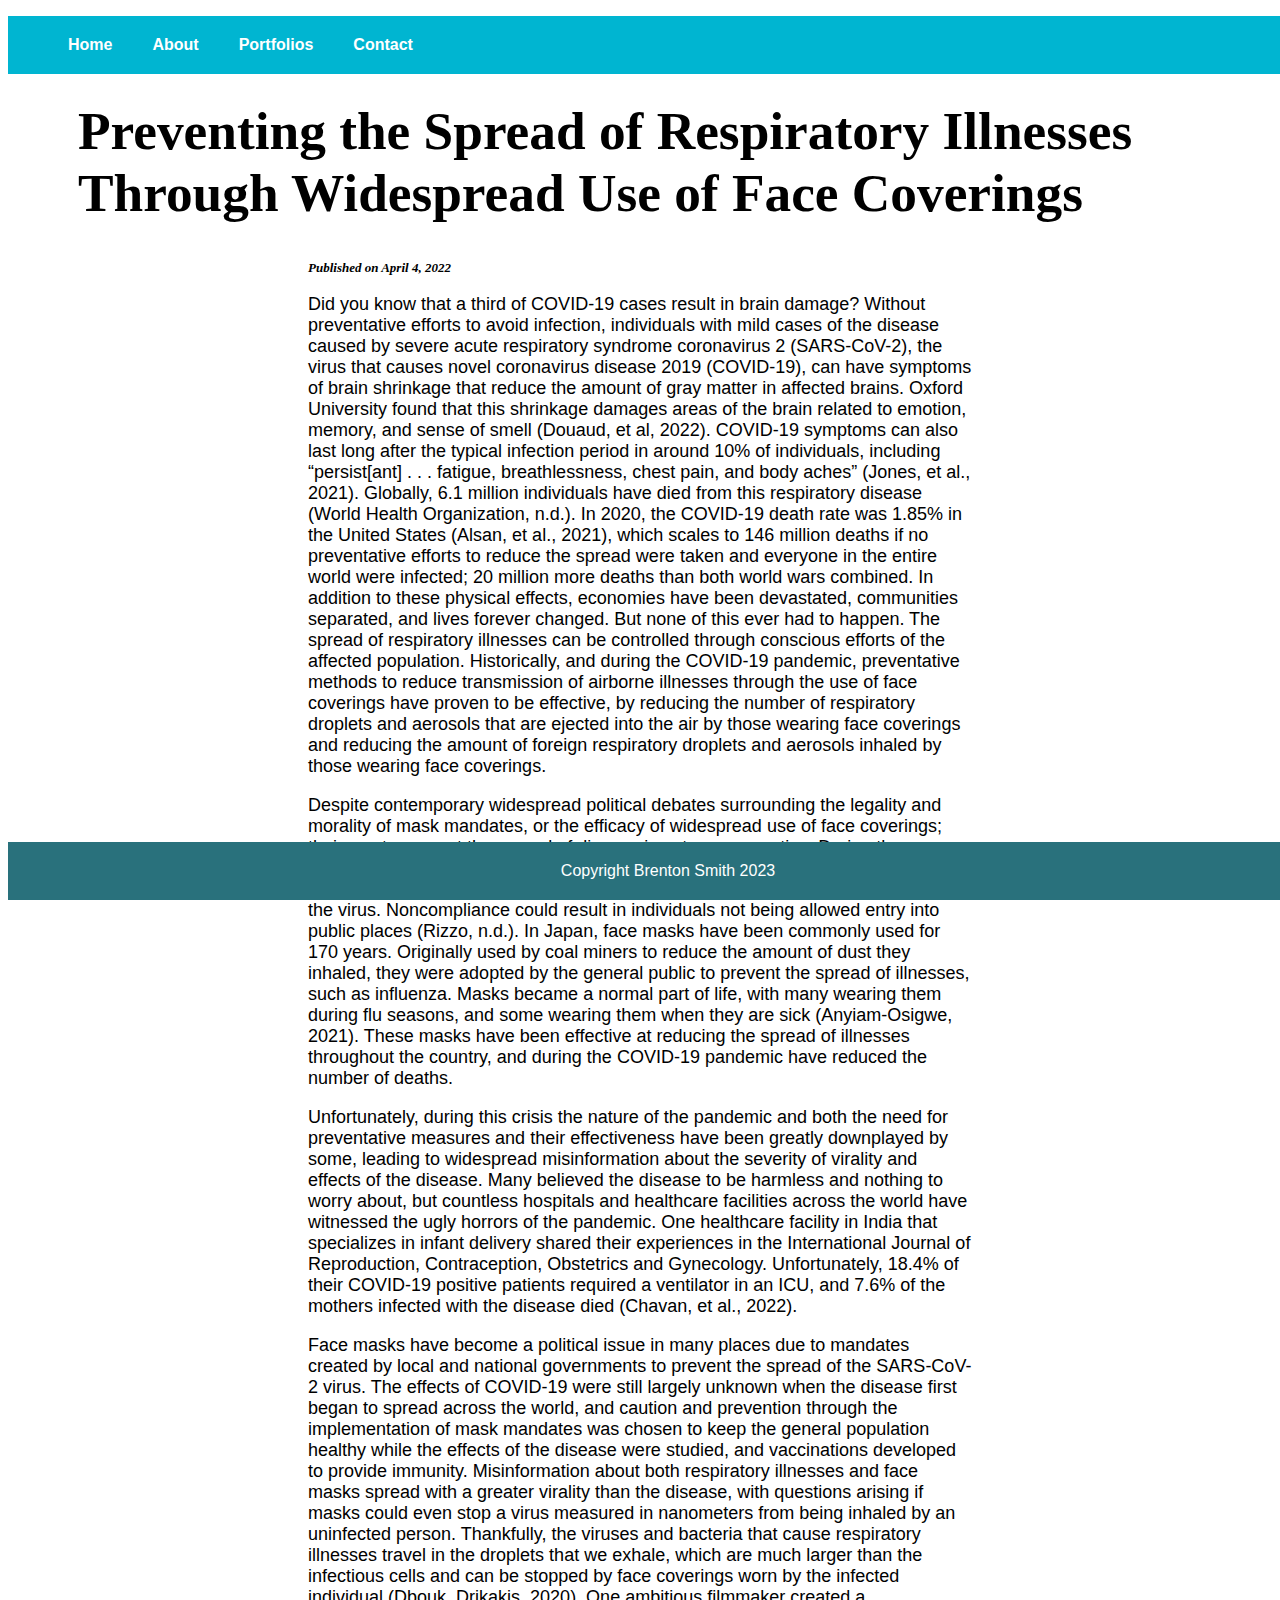
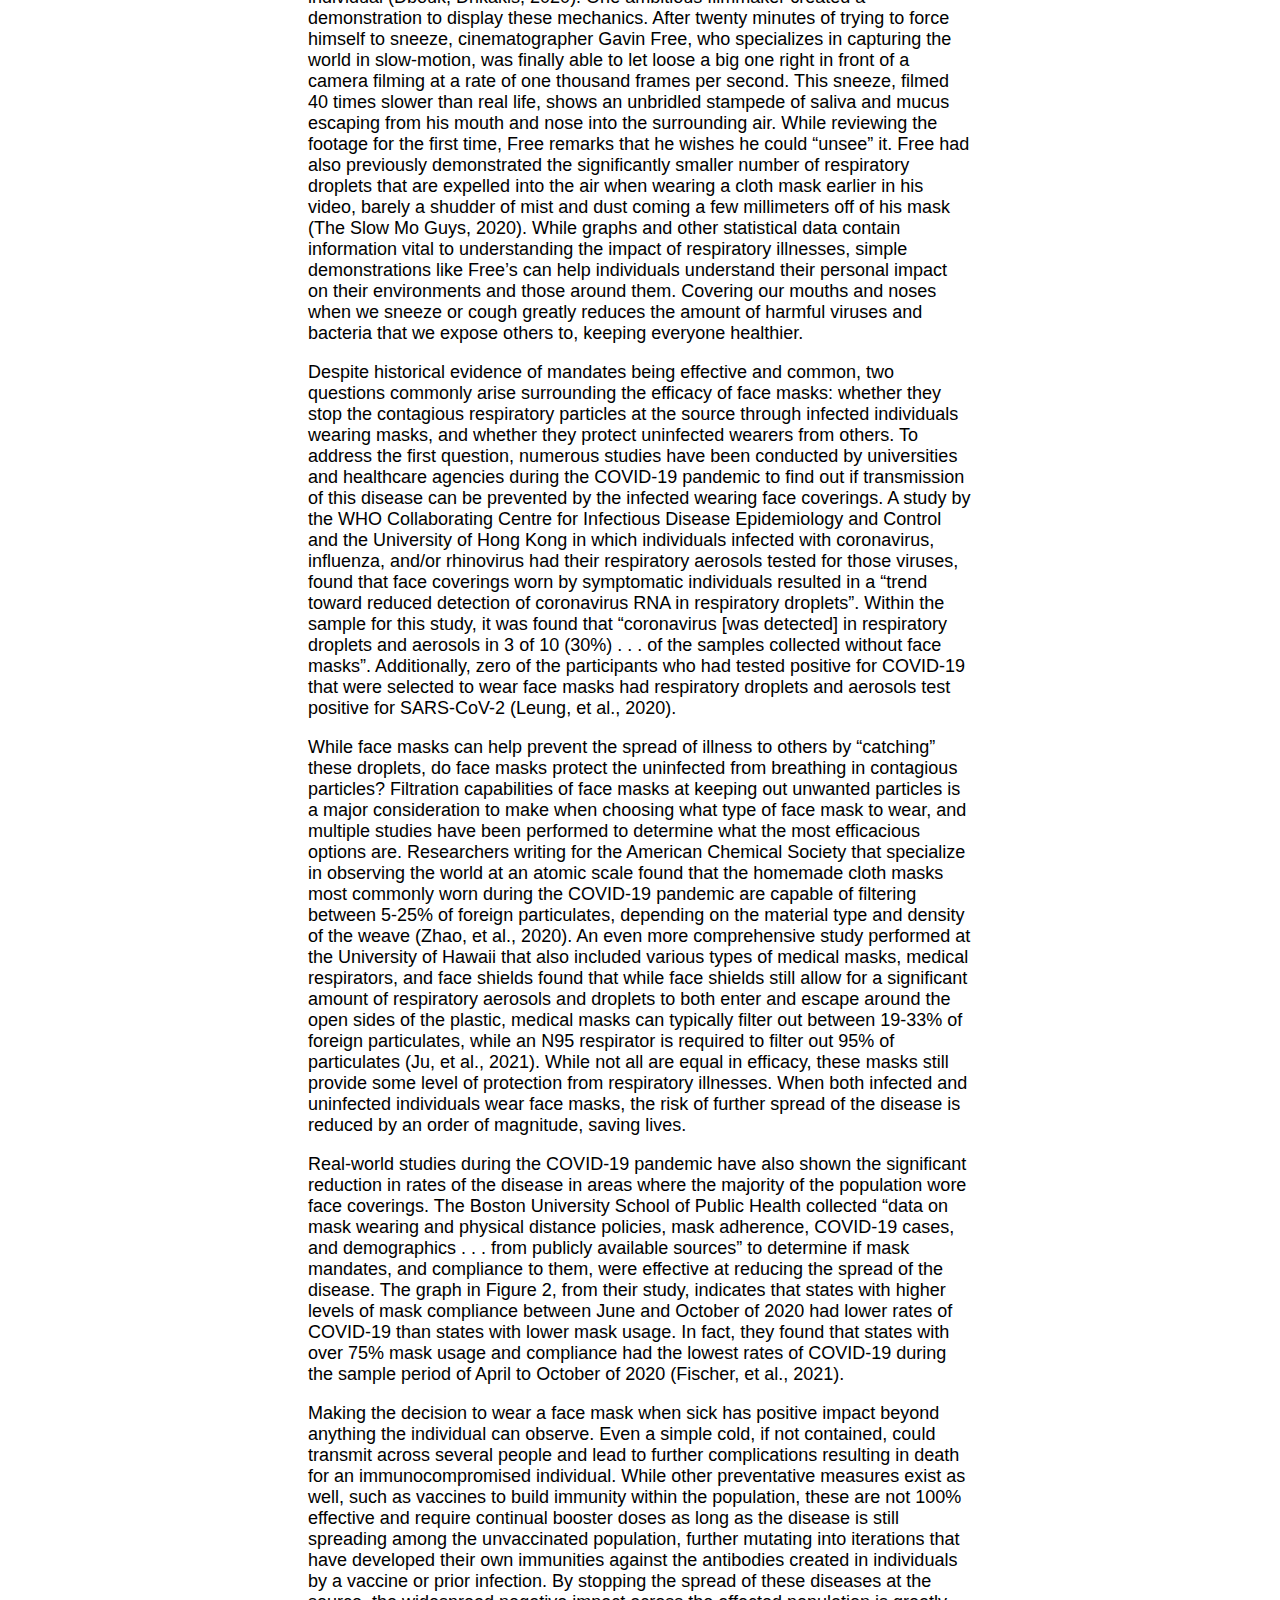
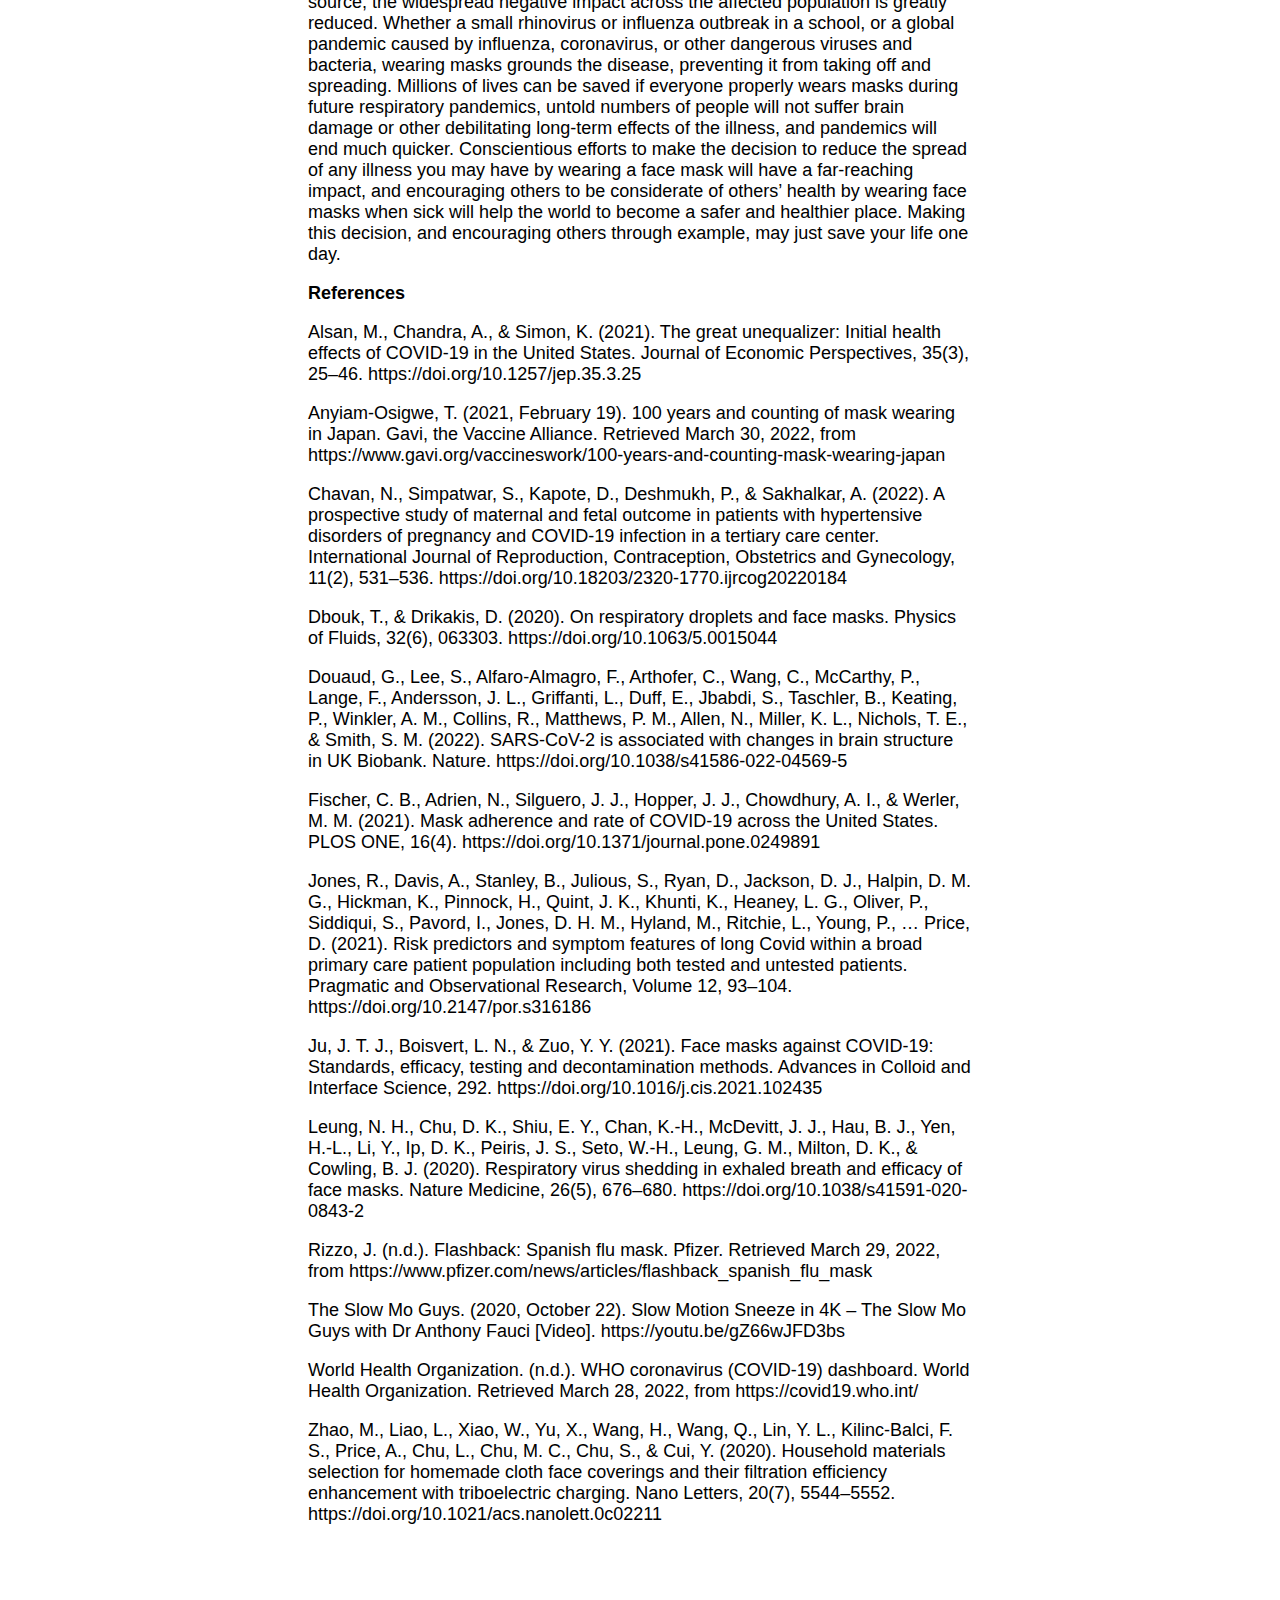
<file: essaymasks.html>
<!doctype html>
<html>
<head>
<meta charset="utf-8">
<title>index</title>
<link href="styles.css" rel="stylesheet" type="text/css">
</head>

<body>
	
	<nav>
		<ul class="navlist">
			<li class="navlistitem"><a href="index.html">Home</a></li>
			<li class="navlistitem"><a href="about.html">About</a></li>
			<li class="navlistitem"><a href="portfolios.html">Portfolios</a></li>
			<li class="navlistitem"><a href="contact.html">Contact</a></li>
		</ul>
	</nav>
	
	<h1 class="essaytitle">Preventing the Spread of Respiratory Illnesses Through Widespread Use of Face Coverings</h1>
	
	<h4 class="published">Published on April 4, 2022</h4>
	
	<section class="essaybody">
		
		<p>Did you know that a third of COVID-19 cases result in brain damage? Without preventative efforts to avoid infection, individuals with mild cases of the disease caused by severe acute respiratory syndrome coronavirus 2 (SARS-CoV-2), the virus that causes novel coronavirus disease 2019 (COVID-19), can have symptoms of brain shrinkage that reduce the amount of gray matter in affected brains. Oxford University found that this shrinkage damages areas of the brain related to emotion, memory, and sense of smell (Douaud, et al, 2022). COVID-19 symptoms can also last long after the typical infection period in around 10% of individuals, including “persist[ant] . . . fatigue, breathlessness, chest pain, and body aches” (Jones, et al., 2021). Globally, 6.1 million individuals have died from this respiratory disease (World Health Organization, n.d.). In 2020, the COVID-19 death rate was 1.85% in the United States (Alsan, et al., 2021), which scales to 146 million deaths if no preventative efforts to reduce the spread were taken and everyone in the entire world were infected; 20 million more deaths than both world wars combined. In addition to these physical effects, economies have been devastated, communities separated, and lives forever changed. But none of this ever had to happen. The spread of respiratory illnesses can be controlled through conscious efforts of the affected population. Historically, and during the COVID-19 pandemic, preventative methods to reduce transmission of airborne illnesses through the use of face coverings have proven to be effective, by reducing the number of respiratory droplets and aerosols that are ejected into the air by those wearing face coverings and reducing the amount of foreign respiratory droplets and aerosols inhaled by those wearing face coverings.</p>
		
		<p>Despite contemporary widespread political debates surrounding the legality and morality of mask mandates, or the efficacy of widespread use of face coverings; their use to prevent the spread of disease is not a new practice. During the influenza pandemic of 1918, commonly referred to as the Spanish Flu, mask mandates were implemented throughout the United States to prevent the spread of the virus. Noncompliance could result in individuals not being allowed entry into public places (Rizzo, n.d.). In Japan, face masks have been commonly used for 170 years. Originally used by coal miners to reduce the amount of dust they inhaled, they were adopted by the general public to prevent the spread of illnesses, such as influenza. Masks became a normal part of life, with many wearing them during flu seasons, and some wearing them when they are sick (Anyiam-Osigwe, 2021). These masks have been effective at reducing the spread of illnesses throughout the country, and during the COVID-19 pandemic have reduced the number of deaths.</p>
		
		<p>Unfortunately, during this crisis the nature of the pandemic and both the need for preventative measures and their effectiveness have been greatly downplayed by some, leading to widespread misinformation about the severity of virality and effects of the disease. Many believed the disease to be harmless and nothing to worry about, but countless hospitals and healthcare facilities across the world have witnessed the ugly horrors of the pandemic. One healthcare facility in India that specializes in infant delivery shared their experiences in the International Journal of Reproduction, Contraception, Obstetrics and Gynecology. Unfortunately, 18.4% of their COVID-19 positive patients required a ventilator in an ICU, and 7.6% of the mothers infected with the disease died (Chavan, et al., 2022).</p>
		
		<p>Face masks have become a political issue in many places due to mandates created by local and national governments to prevent the spread of the SARS-CoV-2 virus. The effects of COVID-19 were still largely unknown when the disease first began to spread across the world, and caution and prevention through the implementation of mask mandates was chosen to keep the general population healthy while the effects of the disease were studied, and vaccinations developed to provide immunity. Misinformation about both respiratory illnesses and face masks spread with a greater virality than the disease, with questions arising if masks could even stop a virus measured in nanometers from being inhaled by an uninfected person. Thankfully, the viruses and bacteria that cause respiratory illnesses travel in the droplets that we exhale, which are much larger than the infectious cells and can be stopped by face coverings worn by the infected individual (Dbouk, Drikakis, 2020). One ambitious filmmaker created a demonstration to display these mechanics. After twenty minutes of trying to force himself to sneeze, cinematographer Gavin Free, who specializes in capturing the world in slow-motion, was finally able to let loose a big one right in front of a camera filming at a rate of one thousand frames per second. This sneeze, filmed 40 times slower than real life, shows an unbridled stampede of saliva and mucus escaping from his mouth and nose into the surrounding air. While reviewing the footage for the first time, Free remarks that he wishes he could “unsee” it. Free had also previously demonstrated the significantly smaller number of respiratory droplets that are expelled into the air when wearing a cloth mask earlier in his video, barely a shudder of mist and dust coming a few millimeters off of his mask (The Slow Mo Guys, 2020). While graphs and other statistical data contain information vital to understanding the impact of respiratory illnesses, simple demonstrations like Free’s can help individuals understand their personal impact on their environments and those around them. Covering our mouths and noses when we sneeze or cough greatly reduces the amount of harmful viruses and bacteria that we expose others to, keeping everyone healthier.</p>
		
		<p>Despite historical evidence of mandates being effective and common, two questions commonly arise surrounding the efficacy of face masks: whether they stop the contagious respiratory particles at the source through infected individuals wearing masks, and whether they protect uninfected wearers from others. To address the first question, numerous studies have been conducted by universities and healthcare agencies during the COVID-19 pandemic to find out if transmission of this disease can be prevented by the infected wearing face coverings. A study by the WHO Collaborating Centre for Infectious Disease Epidemiology and Control and the University of Hong Kong in which individuals infected with coronavirus, influenza, and/or rhinovirus had their respiratory aerosols tested for those viruses, found that face coverings worn by symptomatic individuals resulted in a “trend toward reduced detection of coronavirus RNA in respiratory droplets”. Within the sample for this study, it was found that “coronavirus [was detected] in respiratory droplets and aerosols in 3 of 10 (30%) . . . of the samples collected without face masks”. Additionally, zero of the participants who had tested positive for COVID-19 that were selected to wear face masks had respiratory droplets and aerosols test positive for SARS-CoV-2 (Leung, et al., 2020).</p>
		
		<p>While face masks can help prevent the spread of illness to others by “catching” these droplets, do face masks protect the uninfected from breathing in contagious particles? Filtration capabilities of face masks at keeping out unwanted particles is a major consideration to make when choosing what type of face mask to wear, and multiple studies have been performed to determine what the most efficacious options are. Researchers writing for the American Chemical Society that specialize in observing the world at an atomic scale found that the homemade cloth masks most commonly worn during the COVID-19 pandemic are capable of filtering between 5-25% of foreign particulates, depending on the material type and density of the weave (Zhao, et al., 2020). An even more comprehensive study performed at the University of Hawaii that also included various types of medical masks, medical respirators, and face shields found that while face shields still allow for a significant amount of respiratory aerosols and droplets to both enter and escape around the open sides of the plastic, medical masks can typically filter out between 19-33% of foreign particulates, while an N95 respirator is required to filter out 95% of particulates (Ju, et al., 2021). While not all are equal in efficacy, these masks still provide some level of protection from respiratory illnesses. When both infected and uninfected individuals wear face masks, the risk of further spread of the disease is reduced by an order of magnitude, saving lives.</p>
		
		<p>Real-world studies during the COVID-19 pandemic have also shown the significant reduction in rates of the disease in areas where the majority of the population wore face coverings. The Boston University School of Public Health collected “data on mask wearing and physical distance policies, mask adherence, COVID-19 cases, and demographics . . . from publicly available sources” to determine if mask mandates, and compliance to them, were effective at reducing the spread of the disease. The graph in Figure 2, from their study, indicates that states with higher levels of mask compliance between June and October of 2020 had lower rates of  COVID-19 than states with lower mask usage. In fact, they found that states with over 75% mask usage and compliance had the lowest rates of COVID-19 during the sample period of April to October of 2020 (Fischer, et al., 2021). </p>
		
		<p>Making the decision to wear a face mask when sick has positive impact beyond anything the individual can observe. Even a simple cold, if not contained, could transmit across several people and lead to further complications resulting in death for an immunocompromised individual. While other preventative measures exist as well, such as vaccines to build immunity within the population, these are not 100% effective and require continual booster doses as long as the disease is still spreading among the unvaccinated population, further mutating into iterations that have developed their own immunities against the antibodies created in individuals by a vaccine or prior infection. By stopping the spread of these diseases at the source, the widespread negative impact across the affected population is greatly reduced. Whether a small rhinovirus or influenza outbreak in a school, or a global pandemic caused by influenza, coronavirus, or other dangerous viruses and bacteria, wearing masks grounds the disease, preventing it from taking off and spreading. Millions of lives can be saved if everyone properly wears masks during future respiratory pandemics, untold numbers of people will not suffer brain damage or other debilitating long-term effects of the illness, and pandemics will end much quicker. Conscientious efforts to make the decision to reduce the spread of any illness you may have by wearing a face mask will have a far-reaching impact, and encouraging others to be considerate of others’ health by wearing face masks when sick will help the world to become a safer and healthier place. Making this decision, and encouraging others through example, may just save your life one day.</p>
		
		
		<p class="essayheading">References</p>
		
		<p>Alsan, M., Chandra, A., & Simon, K. (2021). The great unequalizer: Initial health effects of COVID-19 in the United States. Journal of Economic Perspectives, 35(3), 25–46. https://doi.org/10.1257/jep.35.3.25 </p>
		<p>Anyiam-Osigwe, T. (2021, February 19). 100 years and counting of mask wearing in Japan. Gavi, the Vaccine Alliance. Retrieved March 30, 2022, from https://www.gavi.org/vaccineswork/100-years-and-counting-mask-wearing-japan </p>
		<p>Chavan, N., Simpatwar, S., Kapote, D., Deshmukh, P., & Sakhalkar, A. (2022). A prospective study of maternal and fetal outcome in patients with hypertensive disorders of pregnancy and COVID-19 infection in a tertiary care center. International Journal of Reproduction, Contraception, Obstetrics and Gynecology, 11(2), 531–536. https://doi.org/10.18203/2320-1770.ijrcog20220184 </p>
		<p>Dbouk, T., & Drikakis, D. (2020). On respiratory droplets and face masks. Physics of Fluids, 32(6), 063303. https://doi.org/10.1063/5.0015044 </p>
		<p>Douaud, G., Lee, S., Alfaro-Almagro, F., Arthofer, C., Wang, C., McCarthy, P., Lange, F., Andersson, J. L., Griffanti, L., Duff, E., Jbabdi, S., Taschler, B., Keating, P., Winkler, A. M., Collins, R., Matthews, P. M., Allen, N., Miller, K. L., Nichols, T. E., & Smith, S. M. (2022). SARS-CoV-2 is associated with changes in brain structure in UK Biobank. Nature. https://doi.org/10.1038/s41586-022-04569-5 </p>
		<p>Fischer, C. B., Adrien, N., Silguero, J. J., Hopper, J. J., Chowdhury, A. I., & Werler, M. M. (2021). Mask adherence and rate of COVID-19 across the United States. PLOS ONE, 16(4). https://doi.org/10.1371/journal.pone.0249891 </p>
		<p>Jones, R., Davis, A., Stanley, B., Julious, S., Ryan, D., Jackson, D. J., Halpin, D. M. G., Hickman, K., Pinnock, H., Quint, J. K., Khunti, K., Heaney, L. G., Oliver, P., Siddiqui, S., Pavord, I., Jones, D. H. M., Hyland, M., Ritchie, L., Young, P., … Price, D. (2021). Risk predictors and symptom features of long Covid within a broad primary care patient population including both tested and untested patients. Pragmatic and Observational Research, Volume 12, 93–104. https://doi.org/10.2147/por.s316186 </p>
		<p>Ju, J. T. J., Boisvert, L. N., & Zuo, Y. Y. (2021). Face masks against COVID-19: Standards, efficacy, testing and decontamination methods. Advances in Colloid and Interface Science, 292. https://doi.org/10.1016/j.cis.2021.102435 </p>
		<p>Leung, N. H., Chu, D. K., Shiu, E. Y., Chan, K.-H., McDevitt, J. J., Hau, B. J., Yen, H.-L., Li, Y., Ip, D. K., Peiris, J. S., Seto, W.-H., Leung, G. M., Milton, D. K., & Cowling, B. J. (2020). Respiratory virus shedding in exhaled breath and efficacy of face masks. Nature Medicine, 26(5), 676–680. https://doi.org/10.1038/s41591-020-0843-2 </p>
		<p>Rizzo, J. (n.d.). Flashback: Spanish flu mask. Pfizer. Retrieved March 29, 2022, from https://www.pfizer.com/news/articles/flashback_spanish_flu_mask </p>
		<p>The Slow Mo Guys. (2020, October 22). Slow Motion Sneeze in 4K – The Slow Mo Guys with Dr Anthony Fauci [Video]. https://youtu.be/gZ66wJFD3bs </p>
		<p>World Health Organization. (n.d.). WHO coronavirus (COVID-19) dashboard. World Health Organization. Retrieved March 28, 2022, from https://covid19.who.int/</p>
		<p>Zhao, M., Liao, L., Xiao, W., Yu, X., Wang, H., Wang, Q., Lin, Y. L., Kilinc-Balci, F. S., Price, A., Chu, L., Chu, M. C., Chu, S., & Cui, Y. (2020). Household materials selection for homemade cloth face coverings and their filtration efficiency enhancement with triboelectric charging. Nano Letters, 20(7), 5544–5552. https://doi.org/10.1021/acs.nanolett.0c02211</p>
	
	</section>
	
	<p class="spacer"></p>
	
	<footer>Copyright Brenton Smith 2023</footer>
	
	
</body>
</html>
</file>
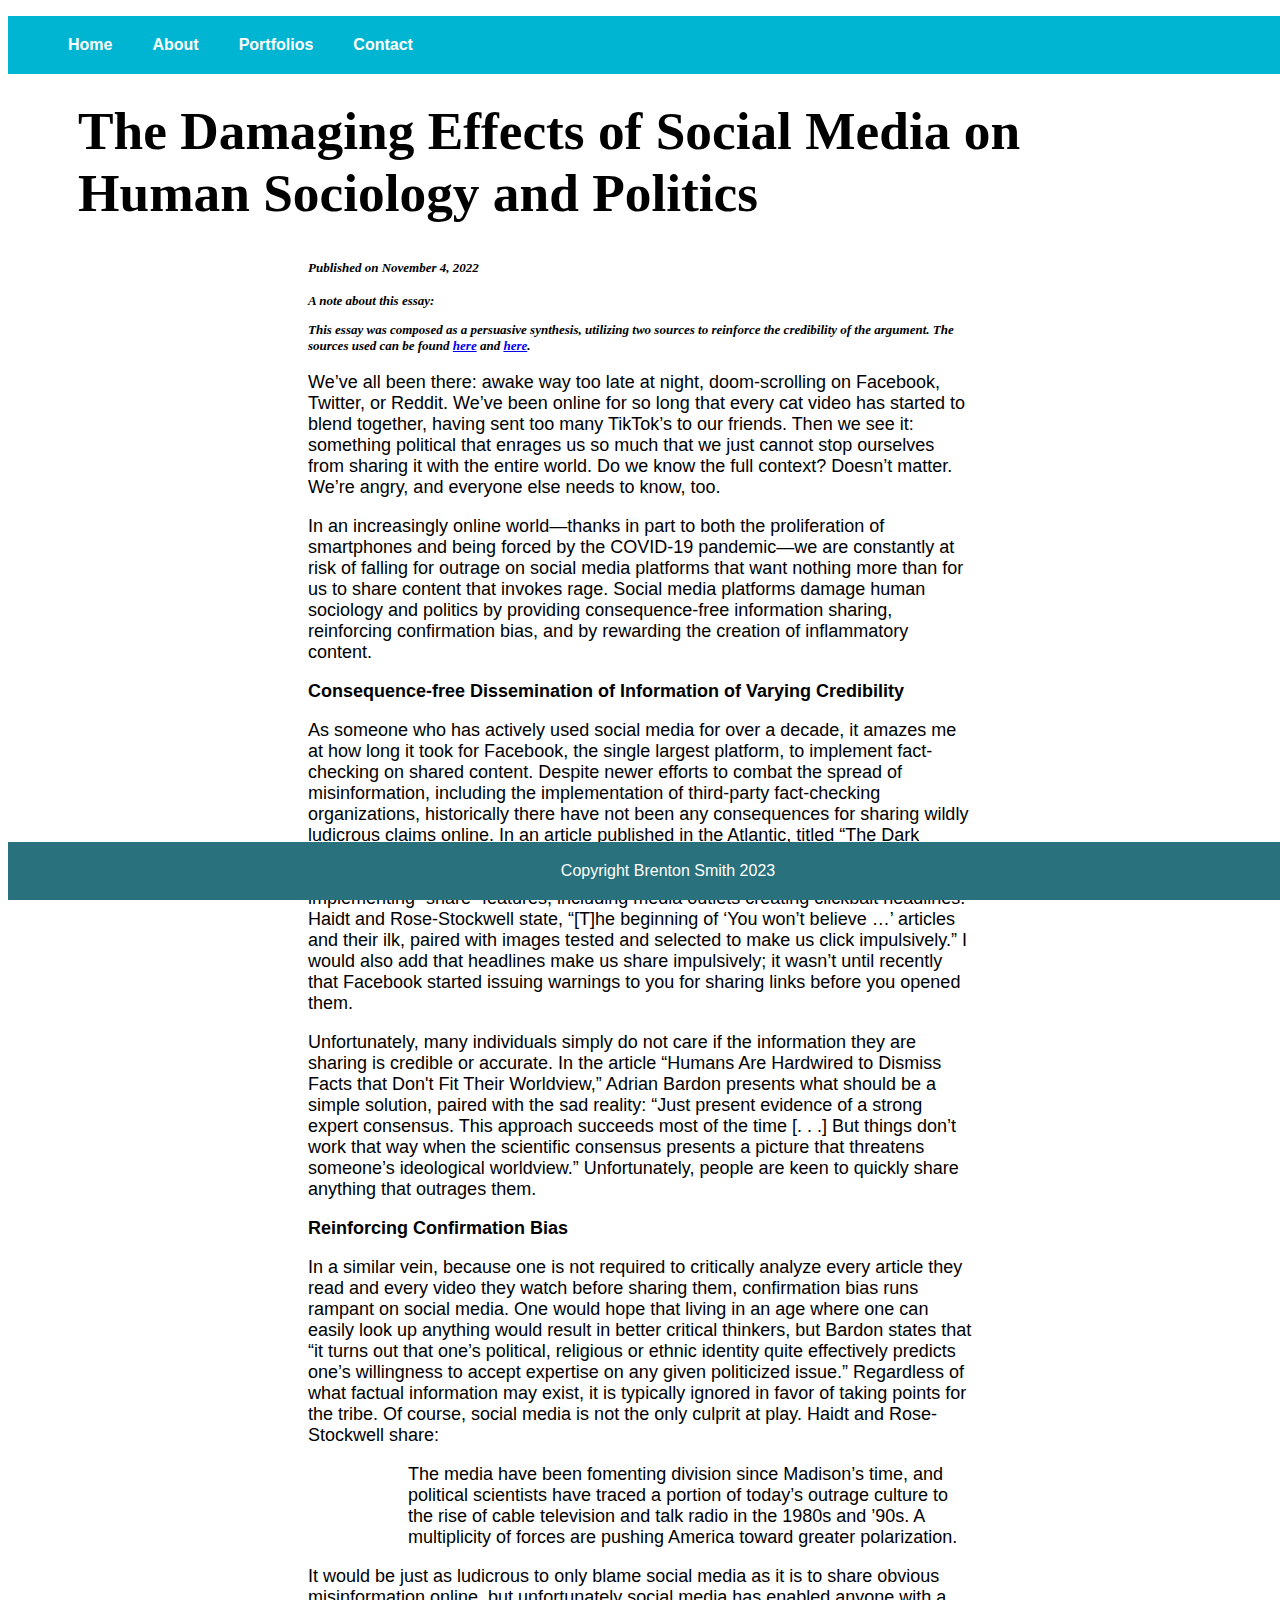
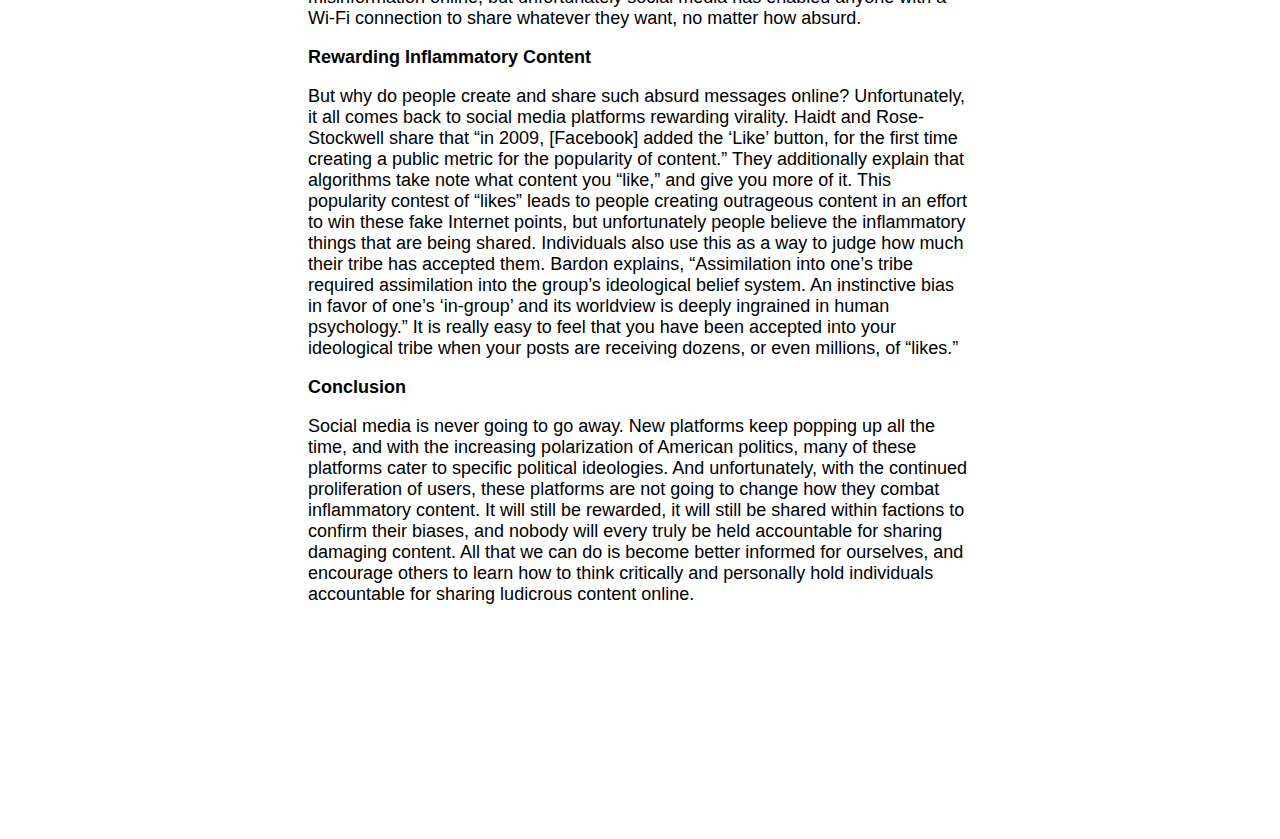
<file: essaysocialmedia.html>
<!doctype html>
<html>
<head>
<meta charset="utf-8">
<title>index</title>
<link href="styles.css" rel="stylesheet" type="text/css">
</head>

<body>
	
	<nav>
		<ul class="navlist">
			<li class="navlistitem"><a href="index.html">Home</a></li>
			<li class="navlistitem"><a href="about.html">About</a></li>
			<li class="navlistitem"><a href="portfolios.html">Portfolios</a></li>
			<li class="navlistitem"><a href="contact.html">Contact</a></li>
		</ul>
	</nav>
	
	<h1 class="essaytitle">The Damaging Effects of Social Media on Human Sociology and Politics</h1>
	
	<h4 class="published">Published on November 4, 2022</h4>
	
	<h4 class="noteonessay"> <p>A note about this essay:</p><p>This essay was composed as a persuasive synthesis, utilizing two sources to reinforce the credibility of the argument. The sources used can be found <a href="https://www.theatlantic.com/magazine/archive/2019/12/social-media-democracy/600763/">here</a> and <a href="https://www.yahoo.com/news/humans-hardwired-dismiss-facts-dont-130032262.html?guccounter=2&guce_referrer=aHR0cHM6Ly93d3cuYnNtaXRoLWRlc2lnbnMuY29tLw&guce_referrer_sig=AQAAAGvO77bRxaDBSkPuW_k1md61pRKCt005nyHVGlc9PkMXR1KhASwZQxAwCbEuyrLuScLWSEo-DNoTfkf_c-pjc58_srNVz6nIQCXdboW2uv0hevr3iXmD2cHLiN4gHtBbbbARvxb5UKd8lfZEvLQRX1KVxCnlk4QYgWvVNrKSAyH-">here</a>.</p></h4>
	
	<section class="essaybody">
	
		<p>We’ve all been there: awake way too late at night, doom-scrolling on Facebook, Twitter, or Reddit. We’ve been online for so long that every cat video has started to blend together, having sent too many TikTok’s to our friends. Then we see it: something political that enrages us so much that we just cannot stop ourselves from sharing it with the entire world. Do we know the full context? Doesn’t matter. We’re angry, and everyone else needs to know, too.</p>
		
		<p>In an increasingly online world—thanks in part to both the proliferation of smartphones and being forced by the COVID-19 pandemic—we are constantly at risk of falling for outrage on social media platforms that want nothing more than for us to share content that invokes rage. Social media platforms damage human sociology and politics by providing consequence-free information sharing, reinforcing confirmation bias, and by rewarding the creation of inflammatory content.</p>
	
		<p class="essayheading">Consequence-free Dissemination of Information of Varying Credibility</p>
	
		<p>As someone who has actively used social media for over a decade, it amazes me at how long it took for Facebook, the single largest platform, to implement fact-checking on shared content. Despite newer efforts to combat the spread of misinformation, including the implementation of third-party fact-checking organizations, historically there have not been any consequences for sharing wildly ludicrous claims online. In an article published in the Atlantic, titled “The Dark Psychology of Social Networks,” authors Jonathan Haidt and Tobias Rose-Stockwell share the history and consequences of different social media platforms implementing “share” features, including media outlets creating clickbait headlines. Haidt and Rose-Stockwell state, “[T]he beginning of ‘You won’t believe …’ articles and their ilk, paired with images tested and selected to make us click impulsively.” I would also add that headlines make us share impulsively; it wasn’t until recently that Facebook started issuing warnings to you for sharing links before you opened them.</p>
		
		<p>Unfortunately, many individuals simply do not care if the information they are sharing is credible or accurate. In the article “Humans Are Hardwired to Dismiss Facts that Don't Fit Their Worldview,” Adrian Bardon presents what should be a simple solution, paired with the sad reality: “Just present evidence of a strong expert consensus. This approach succeeds most of the time [. . .] But things don’t work that way when the scientific consensus presents a picture that threatens someone’s ideological worldview.” Unfortunately, people are keen to quickly share anything that outrages them.</p>
		
		<p class="essayheading">Reinforcing Confirmation Bias</p>
		
		<p>In a similar vein, because one is not required to critically analyze every article they read and every video they watch before sharing them, confirmation bias runs rampant on social media. One would hope that living in an age where one can easily look up anything would result in better critical thinkers, but Bardon states that “it turns out that one’s political, religious or ethnic identity quite effectively predicts one’s willingness to accept expertise on any given politicized issue.” Regardless of what factual information may exist, it is typically ignored in favor of taking points for the tribe. Of course, social media is not the only culprit at play. Haidt and Rose-Stockwell share:</p>
		
		<p class="essayblockquote">The media have been fomenting division since Madison’s time, and political scientists have traced a portion of today’s outrage culture to the rise of cable television and talk radio in the 1980s and ’90s. A multiplicity of forces are pushing America toward greater polarization.</p>
		
		<p>It would be just as ludicrous to only blame social media as it is to share obvious misinformation online, but unfortunately social media has enabled anyone with a Wi-Fi connection to share whatever they want, no matter how absurd.</p>
		
		<p class="essayheading">Rewarding Inflammatory Content</p>
		
		<p>But why do people create and share such absurd messages online? Unfortunately, it all comes back to social media platforms rewarding virality. Haidt and Rose-Stockwell share that “in 2009, [Facebook] added the ‘Like’ button, for the first time creating a public metric for the popularity of content.” They additionally explain that algorithms take note what content you “like,” and give you more of it. This popularity contest of “likes” leads to people creating outrageous content in an effort to win these fake Internet points, but unfortunately people believe the inflammatory things that are being shared. Individuals also use this as a way to judge how much their tribe has accepted them. Bardon explains, “Assimilation into one’s tribe required assimilation into the group’s ideological belief system. An instinctive bias in favor of one’s ‘in-group’ and its worldview is deeply ingrained in human psychology.” It is really easy to feel that you have been accepted into your ideological tribe when your posts are receiving dozens, or even millions, of “likes.”</p>
		
		<p class="essayheading">Conclusion</p>
		
		<p>Social media is never going to go away. New platforms keep popping up all the time, and with the increasing polarization of American politics, many of these platforms cater to specific political ideologies. And unfortunately, with the continued proliferation of users, these platforms are not going to change how they combat inflammatory content. It will still be rewarded, it will still be shared within factions to confirm their biases, and nobody will every truly be held accountable for sharing damaging content. All that we can do is become better informed for ourselves, and encourage others to learn how to think critically and personally hold individuals accountable for sharing ludicrous content online.</p>
		
	
	</section>
	
	<p class="spacer"></p>
	
	<footer>Copyright Brenton Smith 2023</footer>
	
	
</body>
</html>
</file>
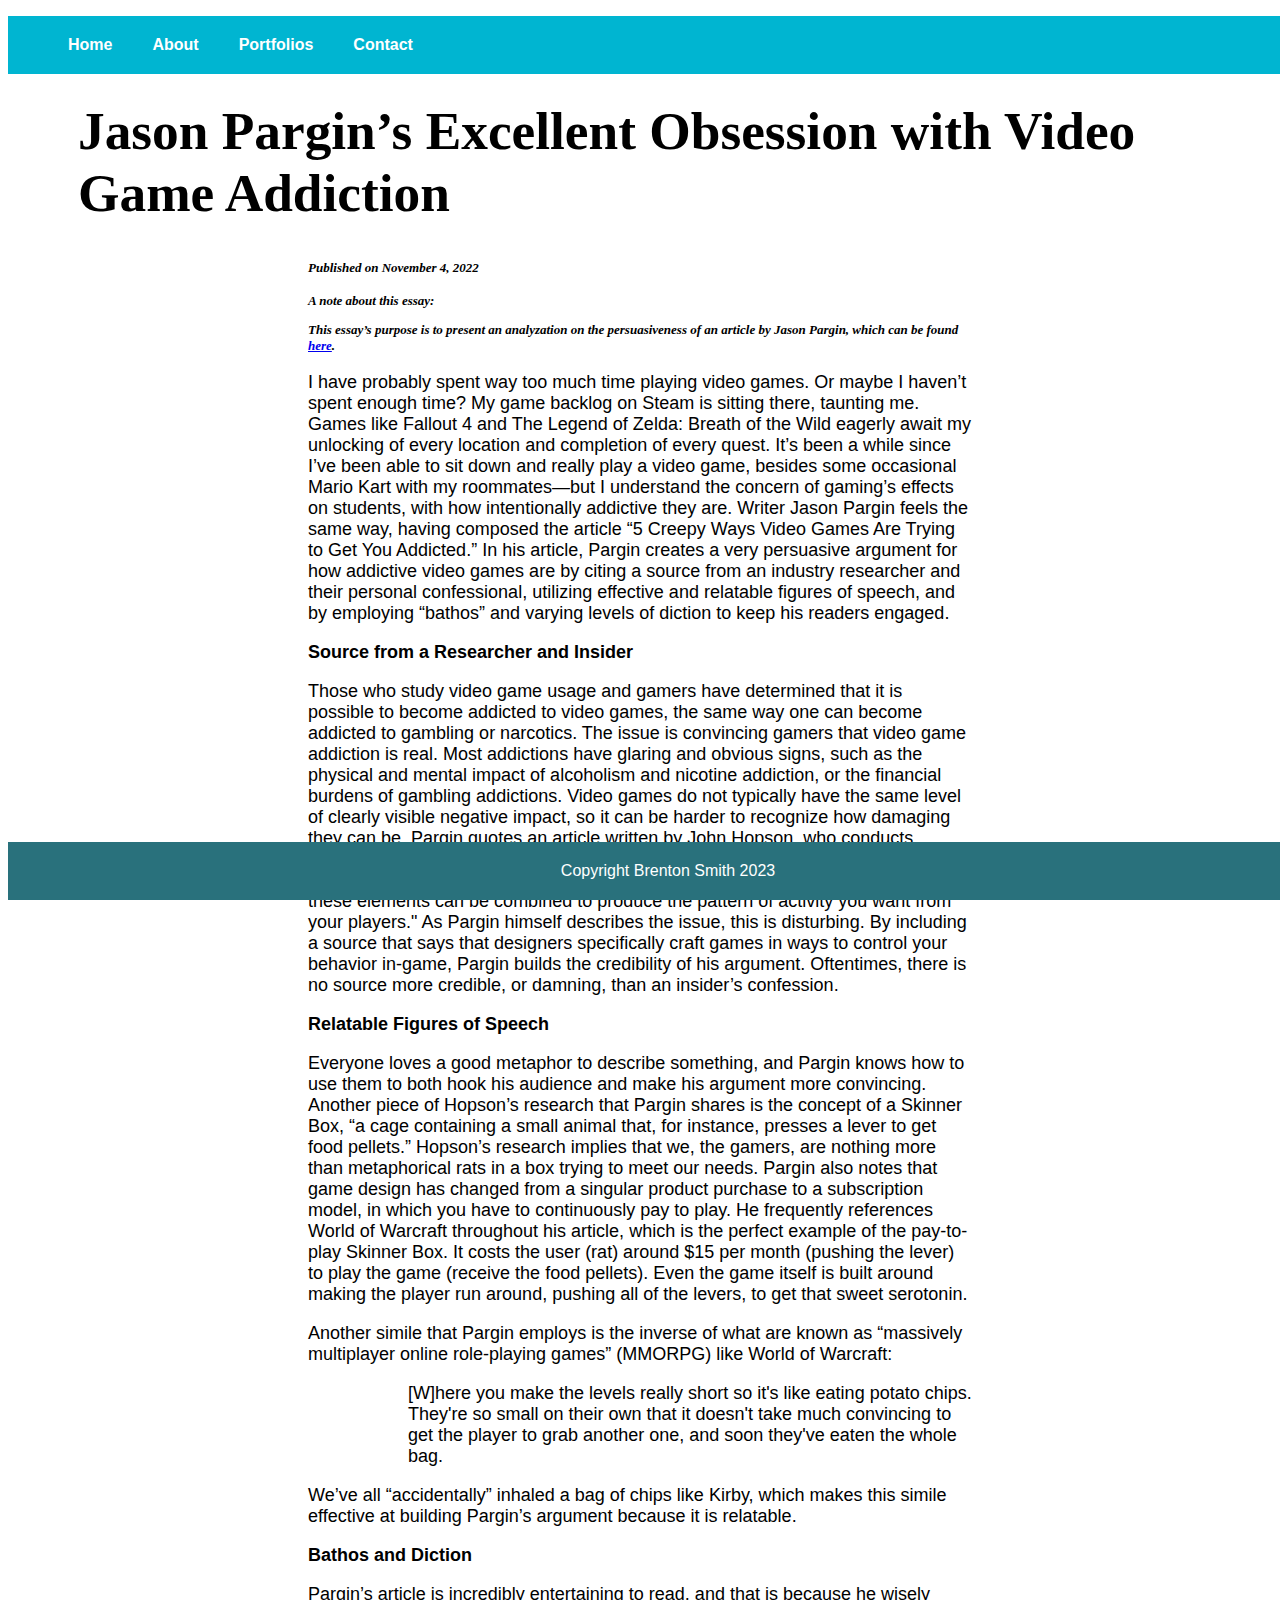
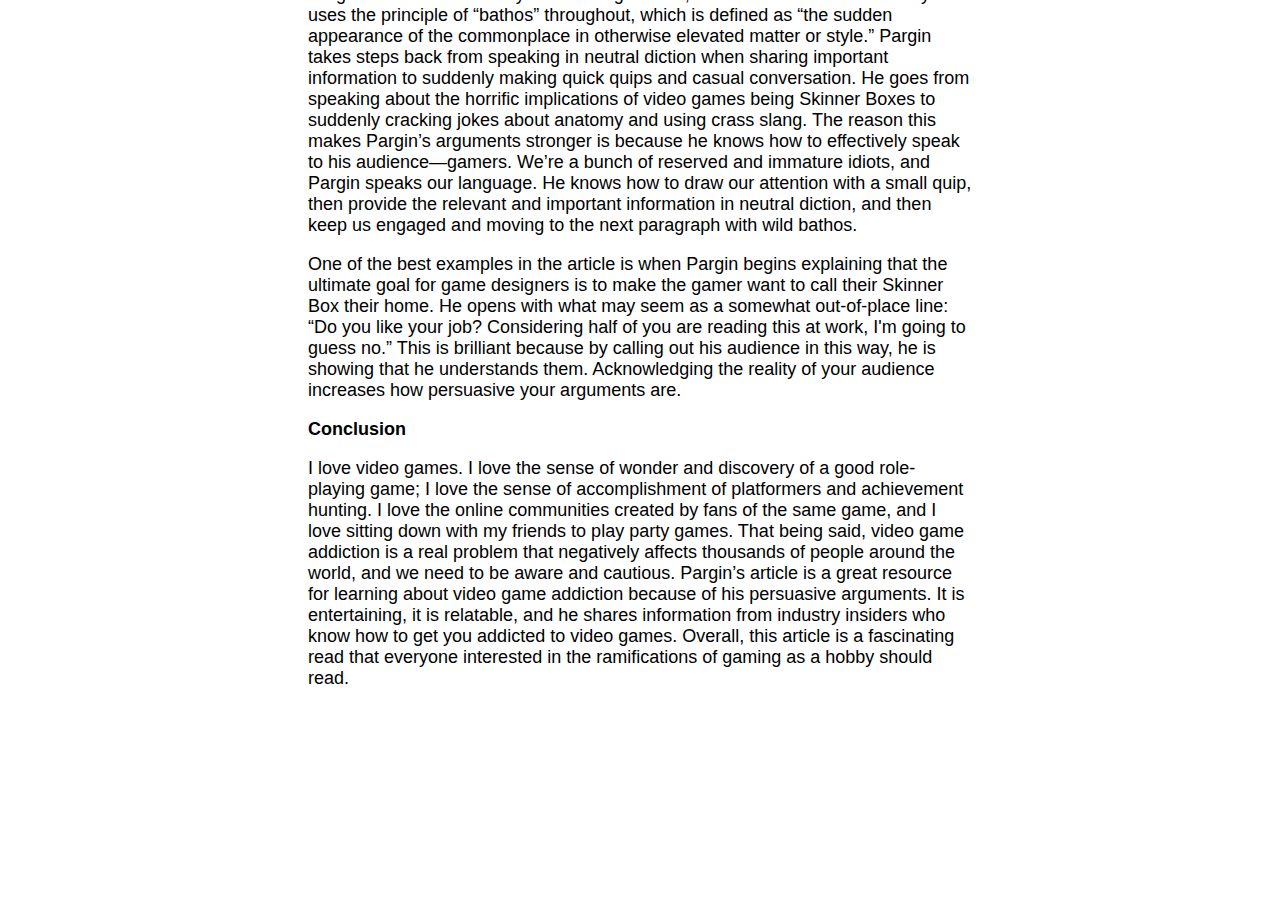
<file: essayvideogameaddiction.html>
<!doctype html>
<html>
<head>
<meta charset="utf-8">
<title>index</title>
<link href="styles.css" rel="stylesheet" type="text/css">
</head>

<body>
	
	<nav>
		<ul class="navlist">
			<li class="navlistitem"><a href="index.html">Home</a></li>
			<li class="navlistitem"><a href="about.html">About</a></li>
			<li class="navlistitem"><a href="portfolios.html">Portfolios</a></li>
			<li class="navlistitem"><a href="contact.html">Contact</a></li>
		</ul>
	</nav>
	
	<h1 class="essaytitle">Jason Pargin’s Excellent Obsession with Video Game Addiction</h1>
	
	<h4 class="published">Published on November 4, 2022</h4>
	
	<h4 class="noteonessay"> <p>A note about this essay:</p><p>This essay’s purpose is to present an analyzation on the persuasiveness of an article by Jason Pargin, which can be found <a href="https://www.cracked.com/article_18461_5-creepy-ways-video-games-are-trying-to-get-you-addicted.html">here</a>.</p></h4>
	
	<section class="essaybody">
	
		<p>I have probably spent way too much time playing video games. Or maybe I haven’t spent enough time? My game backlog on Steam is sitting there, taunting me. Games like Fallout 4 and The Legend of Zelda: Breath of the Wild eagerly await my unlocking of every location and completion of every quest. It’s been a while since I’ve been able to sit down and really play a video game, besides some occasional Mario Kart with my roommates—but I understand the concern of gaming’s effects on students, with how intentionally addictive they are. Writer Jason Pargin feels the same way, having composed the article “5 Creepy Ways Video Games Are Trying to Get You Addicted.” In his article, Pargin creates a very persuasive argument for how addictive video games are by citing a source from an industry researcher and their personal confessional, utilizing effective and relatable figures of speech, and by employing “bathos” and varying levels of diction to keep his readers engaged.</p>
	
		<p class="essayheading">Source from a Researcher and Insider</p>
	
		<p>Those who study video game usage and gamers have determined that it is possible to become addicted to video games, the same way one can become addicted to gambling or narcotics. The issue is convincing gamers that video game addiction is real. Most addictions have glaring and obvious signs, such as the physical and mental impact of alcoholism and nicotine addiction, or the financial burdens of gambling addictions. Video games do not typically have the same level of clearly visible negative impact, so it can be harder to recognize how damaging they can be. Pargin quotes an article written by John Hopson, who conducts research about video games for Microsoft, who says, “Each contingency is an arrangement of time, activity, and reward, and there are an infinite number of ways these elements can be combined to produce the pattern of activity you want from your players." As Pargin himself describes the issue, this is disturbing. By including a source that says that designers specifically craft games in ways to control your behavior in-game, Pargin builds the credibility of his argument. Oftentimes, there is no source more credible, or damning, than an insider’s confession.</p>

		<p class="essayheading">Relatable Figures of Speech</p>
		
		<p>Everyone loves a good metaphor to describe something, and Pargin knows how to use them to both hook his audience and make his argument more convincing. Another piece of Hopson’s research that Pargin shares is the concept of a Skinner Box, “a cage containing a small animal that, for instance, presses a lever to get food pellets.” Hopson’s research implies that we, the gamers, are nothing more than metaphorical rats in a box trying to meet our needs. Pargin also notes that game design has changed from a singular product purchase to a subscription model, in which you have to continuously pay to play. He frequently references World of Warcraft throughout his article, which is the perfect example of the pay-to-play Skinner Box. It costs the user (rat) around $15 per month (pushing the lever) to play the game (receive the food pellets). Even the game itself is built around making the player run around, pushing all of the levers, to get that sweet serotonin.</p>
		
		<p>Another simile that Pargin employs is the inverse of what are known as “massively multiplayer online role-playing games” (MMORPG) like World of Warcraft:</p>
		
		<p class="essayblockquote">[W]here you make the levels really short so it's like eating potato chips. They're so small on their own that it doesn't take much convincing to get the player to grab another one, and soon they've eaten the whole bag.</p>
		
		<p>We’ve all “accidentally” inhaled a bag of chips like Kirby, which makes this simile effective at building Pargin’s argument because it is relatable.</p>
		
		<p class="essayheading">Bathos and Diction</p>
		
		<p>Pargin’s article is incredibly entertaining to read, and that is because he wisely uses the principle of “bathos” throughout, which is defined as “the sudden appearance of the commonplace in otherwise elevated matter or style.” Pargin takes steps back from speaking in neutral diction when sharing important information to suddenly making quick quips and casual conversation. He goes from speaking about the horrific implications of video games being Skinner Boxes to suddenly cracking jokes about anatomy and using crass slang. The reason this makes Pargin’s arguments stronger is because he knows how to effectively speak to his audience—gamers. We’re a bunch of reserved and immature idiots, and Pargin speaks our language. He knows how to draw our attention with a small quip, then provide the relevant and important information in neutral diction, and then keep us engaged and moving to the next paragraph with wild bathos. </p>
		
		<p>One of the best examples in the article is when Pargin begins explaining that the ultimate goal for game designers is to make the gamer want to call their Skinner Box their home. He opens with what may seem as a somewhat out-of-place line: “Do you like your job? Considering half of you are reading this at work, I'm going to guess no.” This is brilliant because by calling out his audience in this way, he is showing that he understands them. Acknowledging the reality of your audience increases how persuasive your arguments are.</p>
		
		<p class="essayheading">Conclusion</p>
		
		<p>I love video games. I love the sense of wonder and discovery of a good role-playing game; I love the sense of accomplishment of platformers and achievement hunting. I love the online communities created by fans of the same game, and I love sitting down with my friends to play party games. That being said, video game addiction is a real problem that negatively affects thousands of people around the world, and we need to be aware and cautious. Pargin’s article is a great resource for learning about video game addiction because of his persuasive arguments. It is entertaining, it is relatable, and he shares information from industry insiders who know how to get you addicted to video games. Overall, this article is a fascinating read that everyone interested in the ramifications of gaming as a hobby should read. </p>
		
	</section>
	
	<p class="spacer"></p>
	
	<footer>Copyright Brenton Smith 2023</footer>
	
	
</body>
</html>
</file>
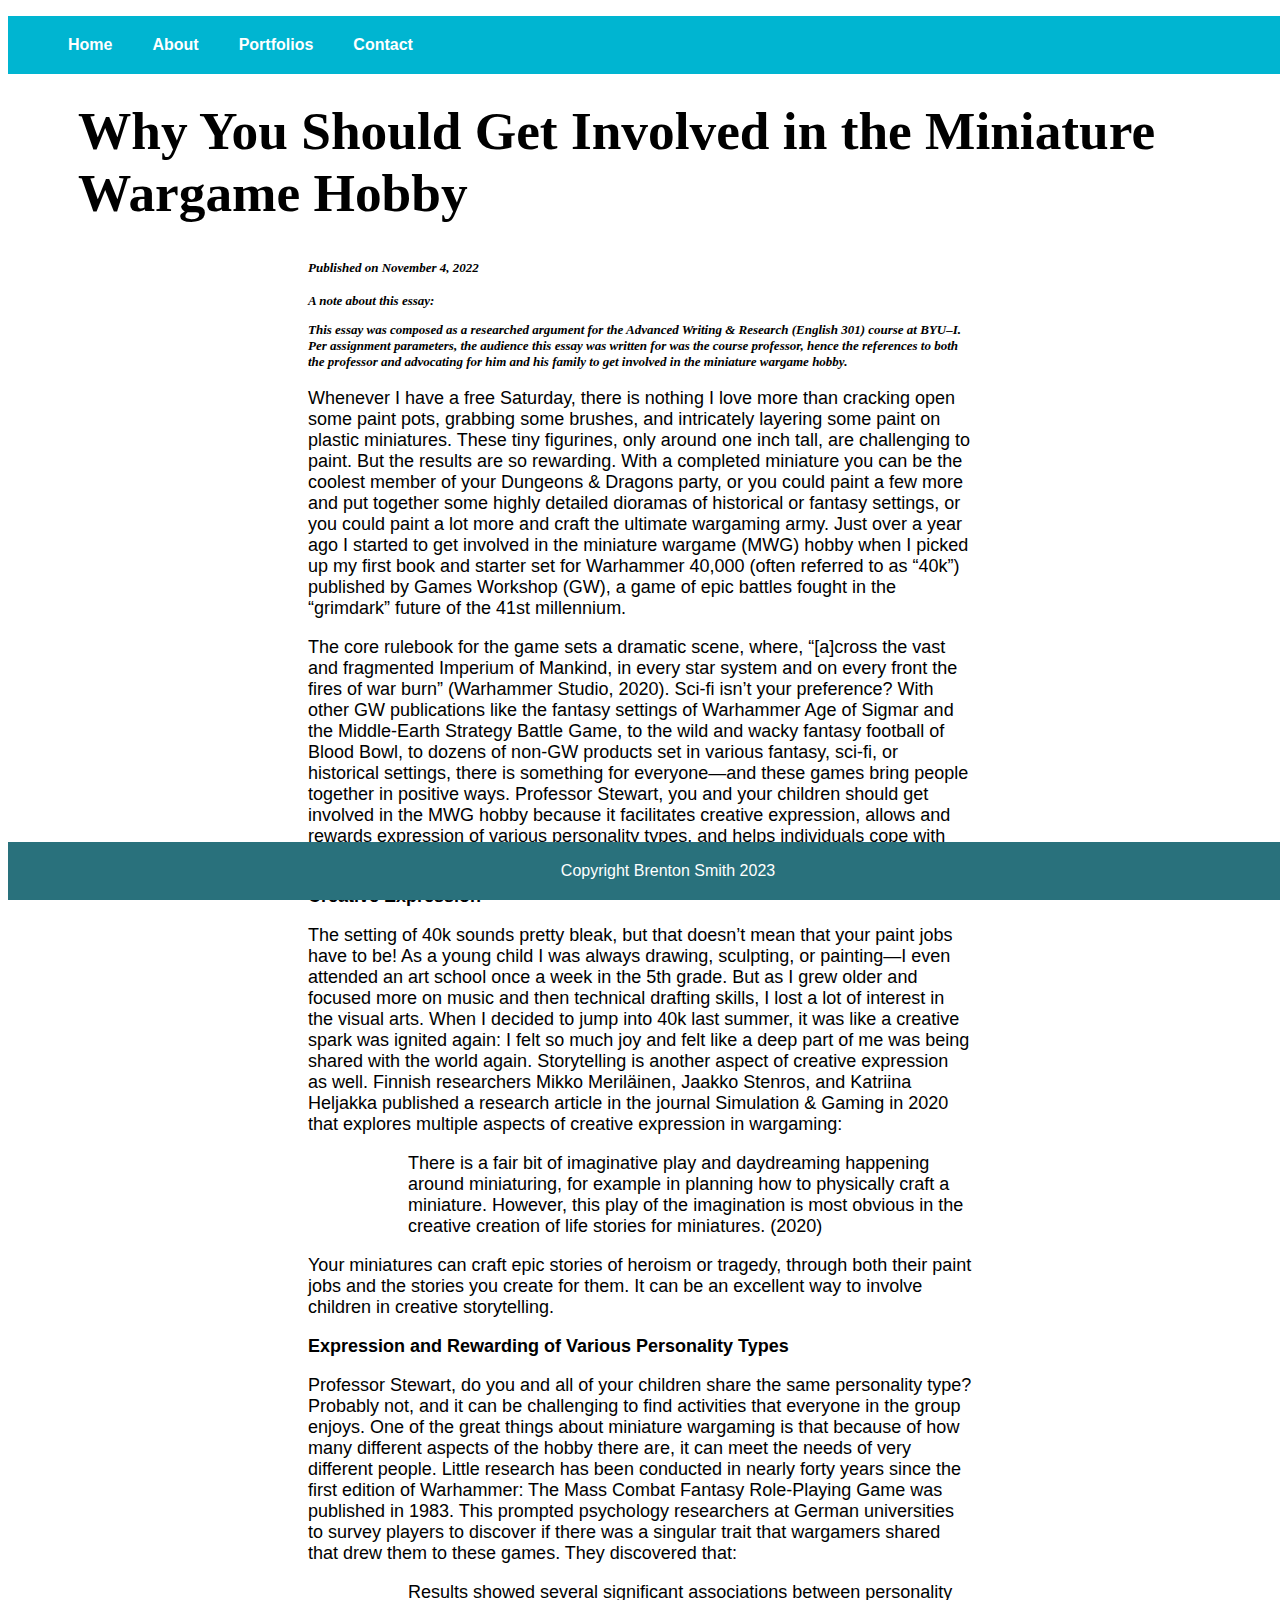
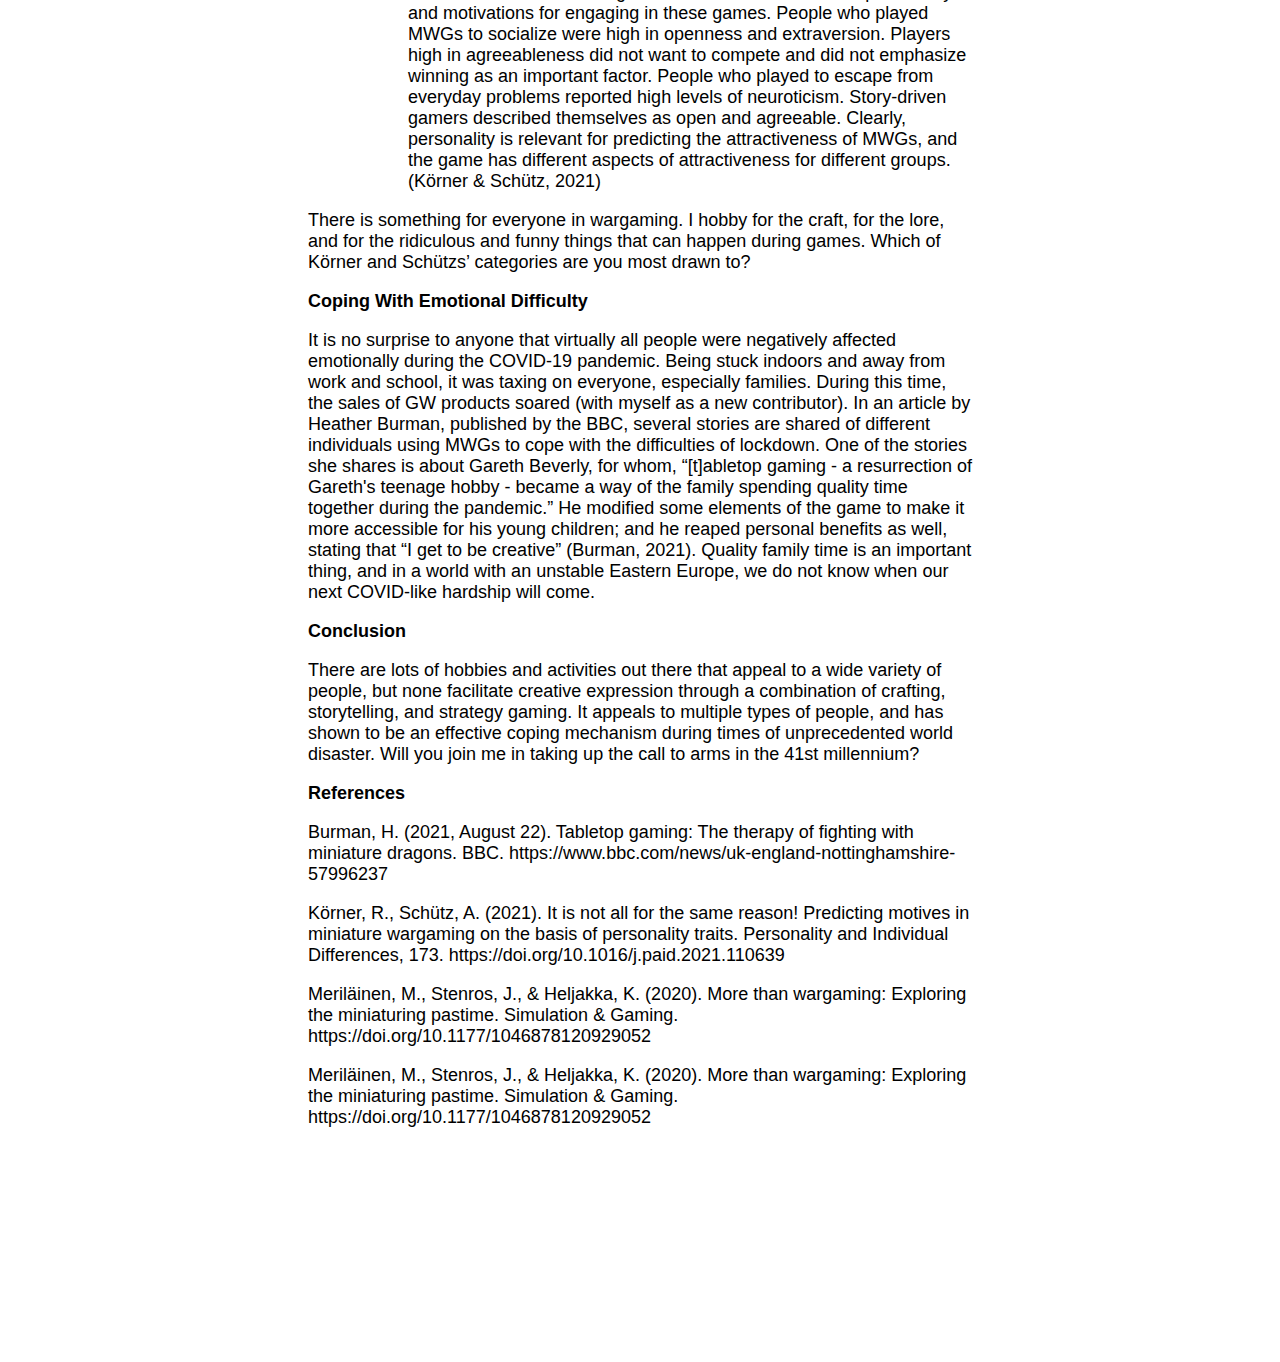
<file: essaywargaming.html>
<!doctype html>
<html>
<head>
<meta charset="utf-8">
<title>index</title>
<link href="styles.css" rel="stylesheet" type="text/css">
</head>

<body>
	
	<nav>
		<ul class="navlist">
			<li class="navlistitem"><a href="index.html">Home</a></li>
			<li class="navlistitem"><a href="about.html">About</a></li>
			<li class="navlistitem"><a href="portfolios.html">Portfolios</a></li>
			<li class="navlistitem"><a href="contact.html">Contact</a></li>
		</ul>
	</nav>
	
	<h1 class="essaytitle">Why You Should Get Involved in the Miniature Wargame Hobby</h1>
	
	<h4 class="published">Published on November 4, 2022</h4>
	
	<h4 class="noteonessay"> <p>A note about this essay:</p><p>This essay was composed as a researched argument for the Advanced Writing & Research (English 301) course at BYU–I. Per assignment parameters, the audience this essay was written for was the course professor, hence the references to both the professor and advocating for him and his family to get involved in the miniature wargame hobby.</p></h4>
	
	<section class="essaybody">
	
		<p>Whenever I have a free Saturday, there is nothing I love more than cracking open some paint pots, grabbing some brushes, and intricately layering some paint on plastic miniatures. These tiny figurines, only around one inch tall, are challenging to paint. But the results are so rewarding. With a completed miniature you can be the coolest member of your Dungeons & Dragons party, or you could paint a few more and put together some highly detailed dioramas of historical or fantasy settings, or you could paint a lot more and craft the ultimate wargaming army. Just over a year ago I started to get involved in the miniature wargame (MWG) hobby when I picked up my first book and starter set for Warhammer 40,000 (often referred to as “40k”) published by Games Workshop (GW), a game of epic battles fought in the “grimdark” future of the 41st millennium. </p>
		
		<p>The core rulebook for the game sets a dramatic scene, where, “[a]cross the vast and fragmented Imperium of Mankind, in every star system and on every front the fires of war burn” (Warhammer Studio, 2020). Sci-fi isn’t your preference? With other GW publications like the fantasy settings of Warhammer Age of Sigmar and the Middle-Earth Strategy Battle Game, to the wild and wacky fantasy football of Blood Bowl, to dozens of non-GW products set in various fantasy, sci-fi, or historical settings, there is something for everyone—and these games bring people together in positive ways. Professor Stewart, you and your children should get involved in the MWG hobby because it facilitates creative expression, allows and rewards expression of various personality types, and helps individuals cope with the emotional difficulties of life.</p>
	
		<p class="essayheading">Creative Expression</p>
	
		<p>The setting of 40k sounds pretty bleak, but that doesn’t mean that your paint jobs have to be! As a young child I was always drawing, sculpting, or painting—I even attended an art school once a week in the 5th grade. But as I grew older and focused more on music and then technical drafting skills, I lost a lot of interest in the visual arts. When I decided to jump into 40k last summer, it was like a creative spark was ignited again: I felt so much joy and felt like a deep part of me was being shared with the world again. Storytelling is another aspect of creative expression as well. Finnish researchers Mikko Meriläinen, Jaakko Stenros, and Katriina Heljakka published a research article in the journal Simulation & Gaming in 2020 that explores multiple aspects of creative expression in wargaming:</p>
		
		<p class="essayblockquote">There is a fair bit of imaginative play and daydreaming happening around miniaturing, for example in planning how to physically craft a miniature. However, this play of the imagination is most obvious in the creative creation of life stories for miniatures. (2020)</p>
		
		<p>Your miniatures can craft epic stories of heroism or tragedy, through both their paint jobs and the stories you create for them. It can be an excellent way to involve children in creative storytelling.</p>

		<p class="essayheading">Expression and Rewarding of Various Personality Types</p>
		
		<p>Professor Stewart, do you and all of your children share the same personality type? Probably not, and it can be challenging to find activities that everyone in the group enjoys. One of the great things about miniature wargaming is that because of how many different aspects of the hobby there are, it can meet the needs of very different people. Little research has been conducted in nearly forty years since the first edition of Warhammer: The Mass Combat Fantasy Role-Playing Game was published in 1983. This prompted psychology researchers at German universities to survey players to discover if there was a singular trait that wargamers shared that drew them to these games. They discovered that:</p>
		
		<p class="essayblockquote">Results showed several significant associations between personality and motivations for engaging in these games. People who played MWGs to socialize were high in openness and extraversion. Players high in agreeableness did not want to compete and did not emphasize winning as an important factor. People who played to escape from everyday problems reported high levels of neuroticism. Story-driven gamers described themselves as open and agreeable. Clearly, personality is relevant for predicting the attractiveness of MWGs, and the game has different aspects of attractiveness for different groups. (Körner & Schütz, 2021)</p>
		
		<p>There is something for everyone in wargaming. I hobby for the craft, for the lore, and for the ridiculous and funny things that can happen during games. Which of Körner and Schützs’ categories are you most drawn to?</p>
		
		<p class="essayheading">Coping With Emotional Difficulty</p>
		
		<p>It is no surprise to anyone that virtually all people were negatively affected emotionally during the COVID-19 pandemic. Being stuck indoors and away from work and school, it was taxing on everyone, especially families. During this time, the sales of GW products soared (with myself as a new contributor). In an article by Heather Burman, published by the BBC, several stories are shared of different individuals using MWGs to cope with the difficulties of lockdown. One of the stories she shares is about Gareth Beverly, for whom, “[t]abletop gaming - a resurrection of Gareth's teenage hobby - became a way of the family spending quality time together during the pandemic.” He modified some elements of the game to make it more accessible for his young children; and he reaped personal benefits as well, stating that “I get to be creative” (Burman, 2021). Quality family time is an important thing, and in a world with an unstable Eastern Europe, we do not know when our next COVID-like hardship will come.</p>
		
		<p class="essayheading">Conclusion</p>
		
		<p>There are lots of hobbies and activities out there that appeal to a wide variety of people, but none facilitate creative expression through a combination of crafting, storytelling, and strategy gaming. It appeals to multiple types of people, and has shown to be an effective coping mechanism during times of unprecedented world disaster. Will you join me in taking up the call to arms in the 41st millennium?</p>
		
		<p class="essayheading">References</p>
		
		<p>Burman, H. (2021, August 22). Tabletop gaming: The therapy of fighting with miniature 
dragons. BBC. https://www.bbc.com/news/uk-england-nottinghamshire-57996237 </p>
		<p>Körner, R., Schütz, A. (2021). It is not all for the same reason! Predicting motives in miniature 
wargaming on the basis of personality traits. Personality and Individual Differences, 173. 
https://doi.org/10.1016/j.paid.2021.110639 </p>
		<p>Meriläinen, M., Stenros, J., & Heljakka, K. (2020). More than wargaming: Exploring the 
miniaturing pastime. Simulation & Gaming. https://doi.org/10.1177/1046878120929052 </p>
		<p>Meriläinen, M., Stenros, J., & Heljakka, K. (2020). More than wargaming: Exploring the 
miniaturing pastime. Simulation & Gaming. https://doi.org/10.1177/1046878120929052 </p>
		
	</section>
	
	<p class="spacer"></p>
	
	<footer>Copyright Brenton Smith 2023</footer>
	
	
</body>
</html>
</file>
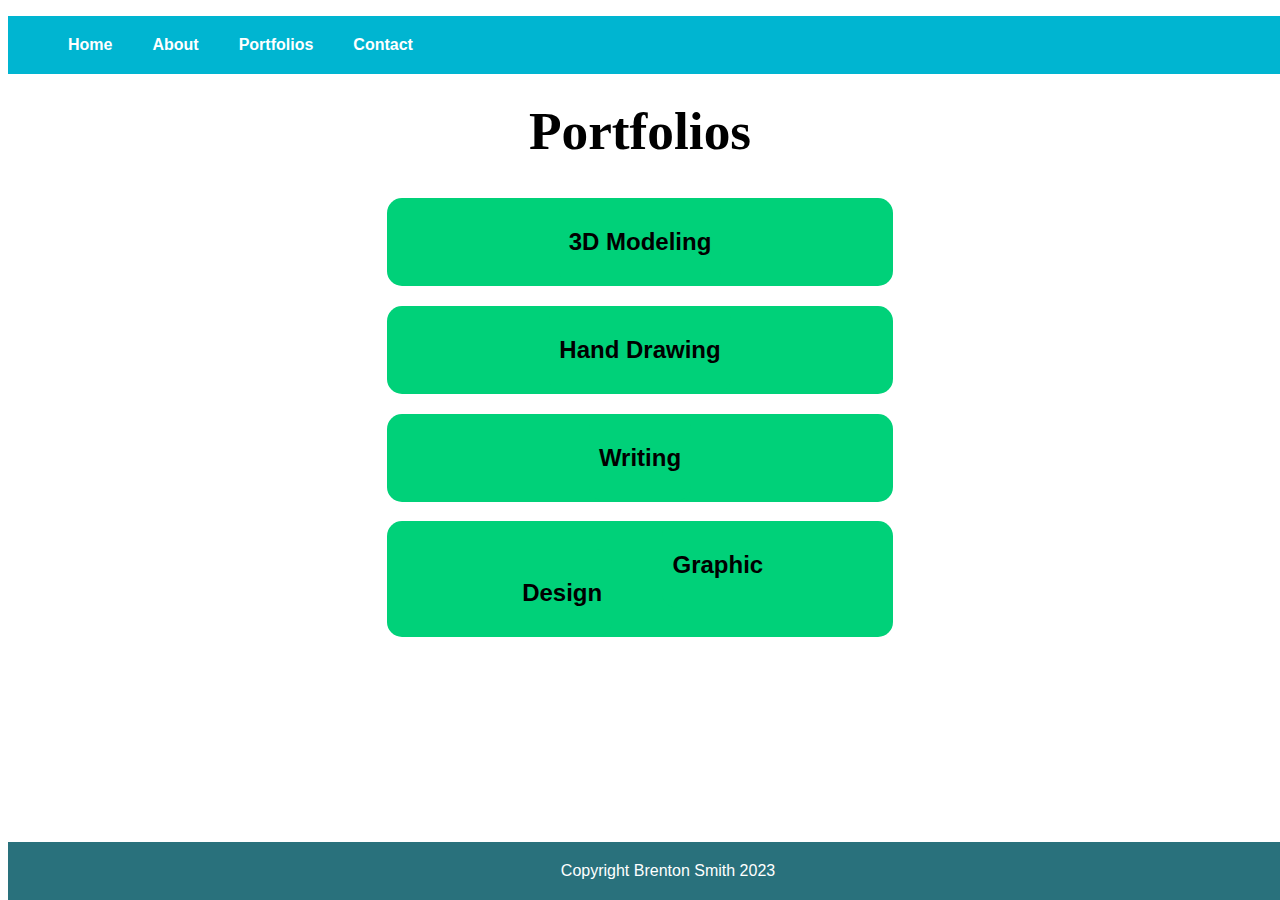
<file: portfolios.html>
<!doctype html>
<html>
<head>
<meta charset="utf-8">
<title>index</title>
<link href="styles.css" rel="stylesheet" type="text/css">
</head>

<body>
	
	<nav>
		<ul class="navlist">
			<li class="navlistitem"><a href="index.html">Home</a></li>
			<li class="navlistitem"><a href="about.html">About</a></li>
			<li class="navlistitem"><a href="portfolios.html">Portfolios</a></li>
			<li class="navlistitem"><a href="contact.html">Contact</a></li>
		</ul>
	</nav>
	
	<h1 class="title">Portfolios</h1>
	
	<h2 class="portfoliobutton"> <a href="3dmodeling.html" class="portfoliobutton">3D Modeling</a></h2>
	<h2 class="portfoliobutton"> <a href="handdrawing.html" class="portfoliobutton">Hand Drawing</a></h2>
	<h2 class="portfoliobutton"> <a href="writing.html" class="portfoliobutton">Writing</a></h2>
	<h2 class="portfoliobutton"> <a href="graphicdesign.html" class="portfoliobutton">Graphic Design</a></h2>
	
	
	
	
	<footer>Copyright Brenton Smith 2023</footer>
	
	
</body>
</html>
</file>
<file: styles.css>
body nav a {
    text-decoration: none;
    color: #FFFFFF;
    font-family: "Gill Sans", "Gill Sans MT", "Myriad Pro", "DejaVu Sans Condensed", Helvetica, Arial, sans-serif;
    font-weight: bold;
    width: 100px;
}

body nav a:hover {
    text-decoration: none;
    color: #D2D2D2;
    font-family: "Gill Sans", "Gill Sans MT", "Myriad Pro", "DejaVu Sans Condensed", Helvetica, Arial, sans-serif;
    font-weight: bold;
    width: 100px;
}

.blurb {
    float: right;
    width: 40%;
    margin-right: 5%;
    font-family: "Gill Sans", "Gill Sans MT", "Myriad Pro", "DejaVu Sans Condensed", Helvetica, Arial, sans-serif;
    font-size: large;
    background-color: #00D179;
    padding-top: 30px;
    padding-right: 30px;
    padding-bottom: 30px;
    padding-left: 30px;
    border-radius: 15px;
    margin-left: 0%
}
.contactbody {
    text-align: center;
    font-family: "Gill Sans", "Gill Sans MT", "Myriad Pro", "DejaVu Sans Condensed", Helvetica, Arial, sans-serif;
    font-size: x-large;
}
.contactbodylink {
    color: #000000;
}
.contactbodylink:hover {
    color: #00B5D1;
}

body iframe {
    border-radius: 15px;
    float: left;
}


.navlist {
    list-style-type: none;
    background-color: #00B5D1;
    overflow-x: hidden;
    border-radius: 0px;
    float: none;
    position: fixed;
    top: 0px;
    width: 100%;
}
.navlistitem {
    float: left;
    padding-top: 20px;
    padding-right: 20px;
    padding-bottom: 20px;
    padding-left: 20px;
}
.title {
    font-size: 40pt;
    text-align: center;
    margin-top: 100px;
}
iframe  {
    float: left;
    width: 40%;
    margin-left: 5%;
}
footer  {
    clear: both;
    position: fixed;
    bottom: 0px;
    width: 100%;
    text-align: center;
    background-color: #29717C;
    padding-top: 20px;
    padding-right: 20px;
    padding-bottom: 20px;
    padding-left: 20px;
    color: #FFFFFF;
    font-family: "Gill Sans", "Gill Sans MT", "Myriad Pro", "DejaVu Sans Condensed", Helvetica, Arial, sans-serif;
}
.headshot {
    margin-left: 5%;
    float: left;
    border-radius: 15px;
}
.boldresume {
    font-weight: bold;
}
.italicresume {
    font-style: italic;
}
.resume {
    font-family: "Gill Sans", "Gill Sans MT", "Myriad Pro", "DejaVu Sans Condensed", Helvetica, Arial, sans-serif;
    clear: both;
    padding-top: 15px;
    margin-left: 5%;
    padding-bottom: 20px;
}
.bodylink {
    color: #000000;
}
.bodylink:hover {
    color: #fff;
}

.linkedinlogo {
    text-align: center;
    padding-left: 35%;
}
.portfoliobutton {
    text-align: center;
    background-color: #00D179;
    padding-top: 30px;
    padding-right: 10px;
    padding-bottom: 30px;
    padding-left: 10px;
    font-family: "Gill Sans", "Gill Sans MT", "Myriad Pro", "DejaVu Sans Condensed", Helvetica, Arial, sans-serif;
    margin-left: 30%;
    margin-right: 30%;
    border-radius: 15px;
    text-decoration: none;
    color: #000000;
    clear: both;
}
.portfoliobutton:hover {
    text-align: center;
    background-color: #00B5D1;
    padding-top: 30px;
    padding-right: 30px;
    padding-bottom: 30px;
    padding-left: 30px;
    font-family: "Gill Sans", "Gill Sans MT", "Myriad Pro", "DejaVu Sans Condensed", Helvetica, Arial, sans-serif;
    margin-left: 30%;
    margin-right: 30%;
    margin-bottom: 50px;
    margin-top: 50px;
    border-radius: 15px;
    text-decoration: none;
    color: #fff;
}
.portfolioimages {
    width: 75%;
    height: 0%;
    margin-left: 12.5%;
    border-radius: 15px;
    margin-top: 15px;
    margin-bottom: 15px;
    border-style: none;
    border-width: thin;



}
.essaylist {
    list-style-type: none;
    font-family: "Gill Sans", "Gill Sans MT", "Myriad Pro", "DejaVu Sans Condensed", Helvetica, Arial, sans-serif;
    font-size: x-large;
}
.essaylistitem {
    margin-bottom: 20px;
    color: #000000;

}
.essaylistitem:hover {
    margin-bottom: 20px;
    color: ##D15D00;

}.essaytitle {
    font-size: 40pt;
    text-align: left;
    margin-top: 100px;
    padding-left: 70px;
    padding-right: 70px;
}
.published {
    font-style: italic;
    font-size: small;
    margin-left: 300px;
    margin-right: 300px;
}
.noteonessay {
    font-style: italic;
    font-size: small;
    margin-left: 300px;
    margin-right: 300px;
}
.essaybody {
    font-family: "Gill Sans", "Gill Sans MT", "Myriad Pro", "DejaVu Sans Condensed", Helvetica, Arial, sans-serif;
    margin-left: 300px;
    margin-right: 300px;
    font-size: large;
}
.essayheading {
    font-family: "Gill Sans", "Gill Sans MT", "Myriad Pro", "DejaVu Sans Condensed", Helvetica, Arial, sans-serif;
    font-size: large;
    font-weight: bold;
}
.essayblockquote {
    padding-left: 100px;
}
.spacer {
    padding-top: 100px;
    padding-right: 100px;
    padding-bottom: 100px;
    padding-left: 100px;
    color: #FFFFFF;

}
</file>
